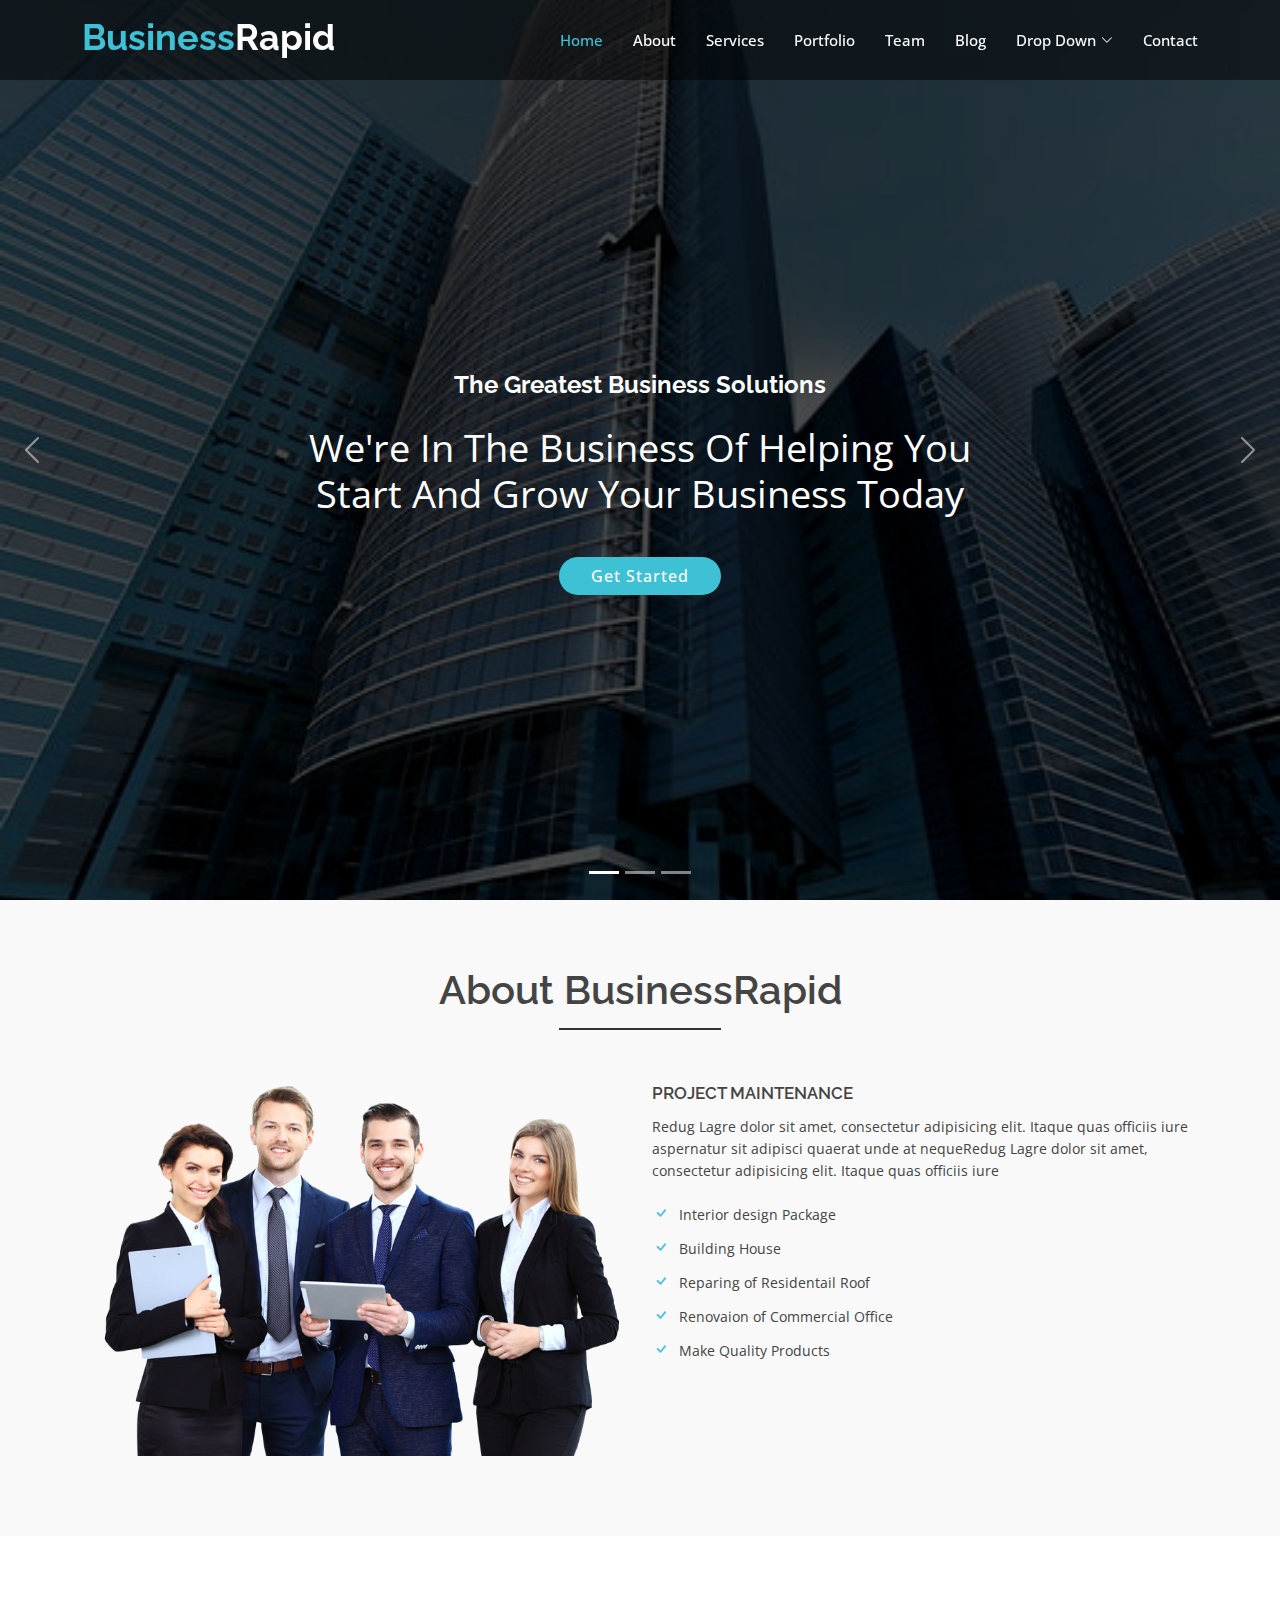
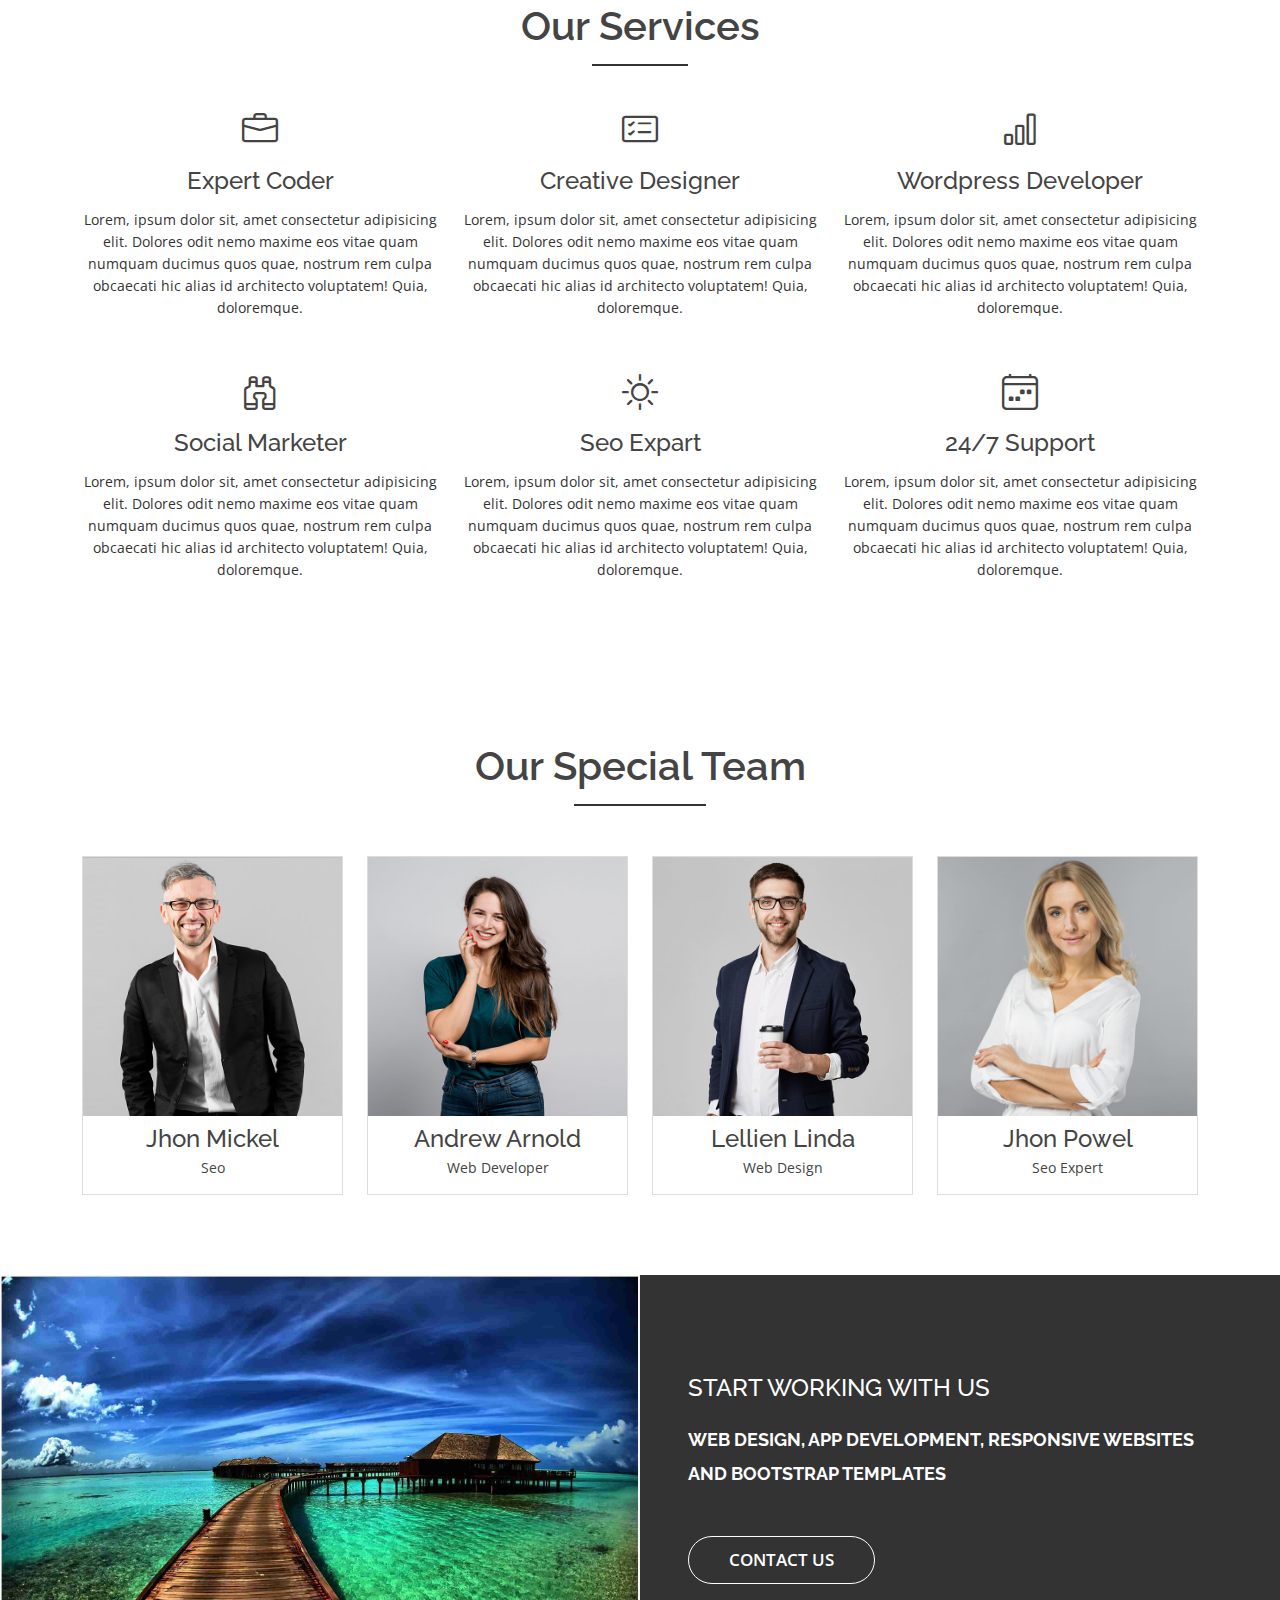
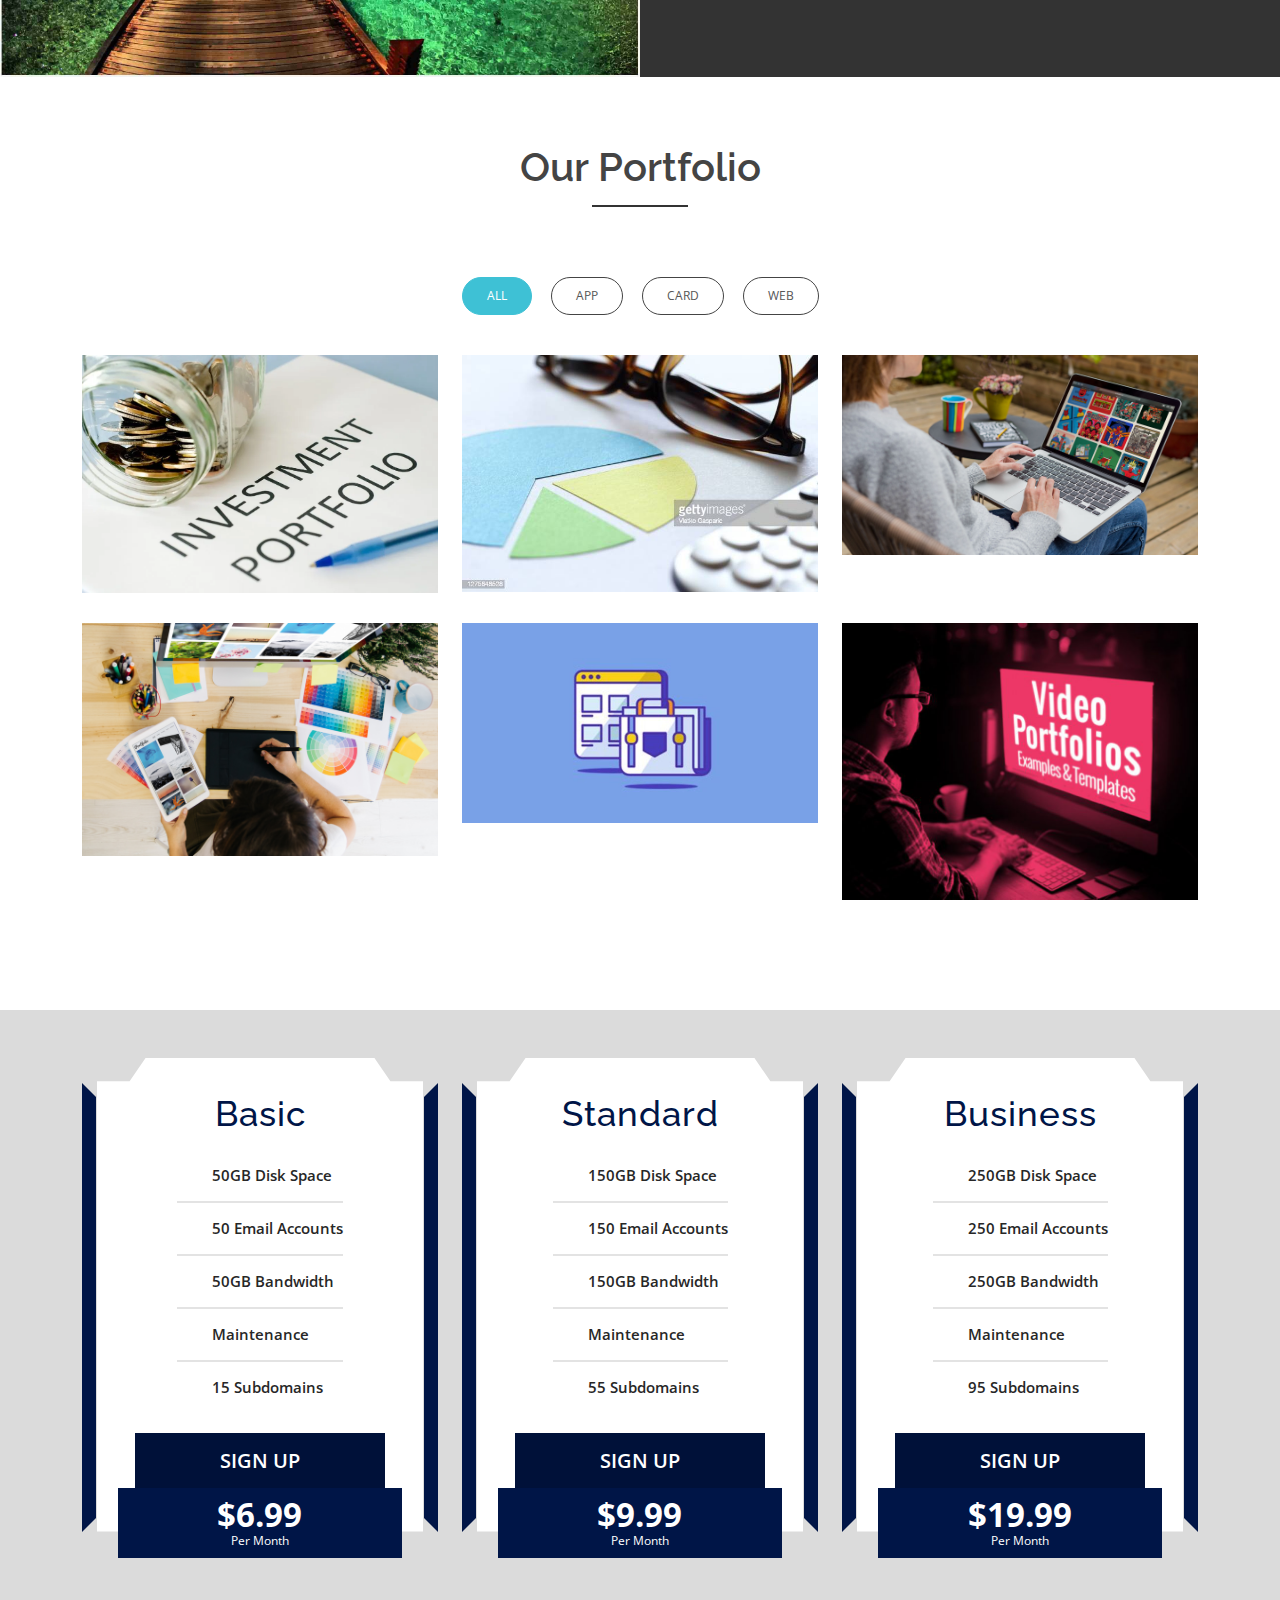
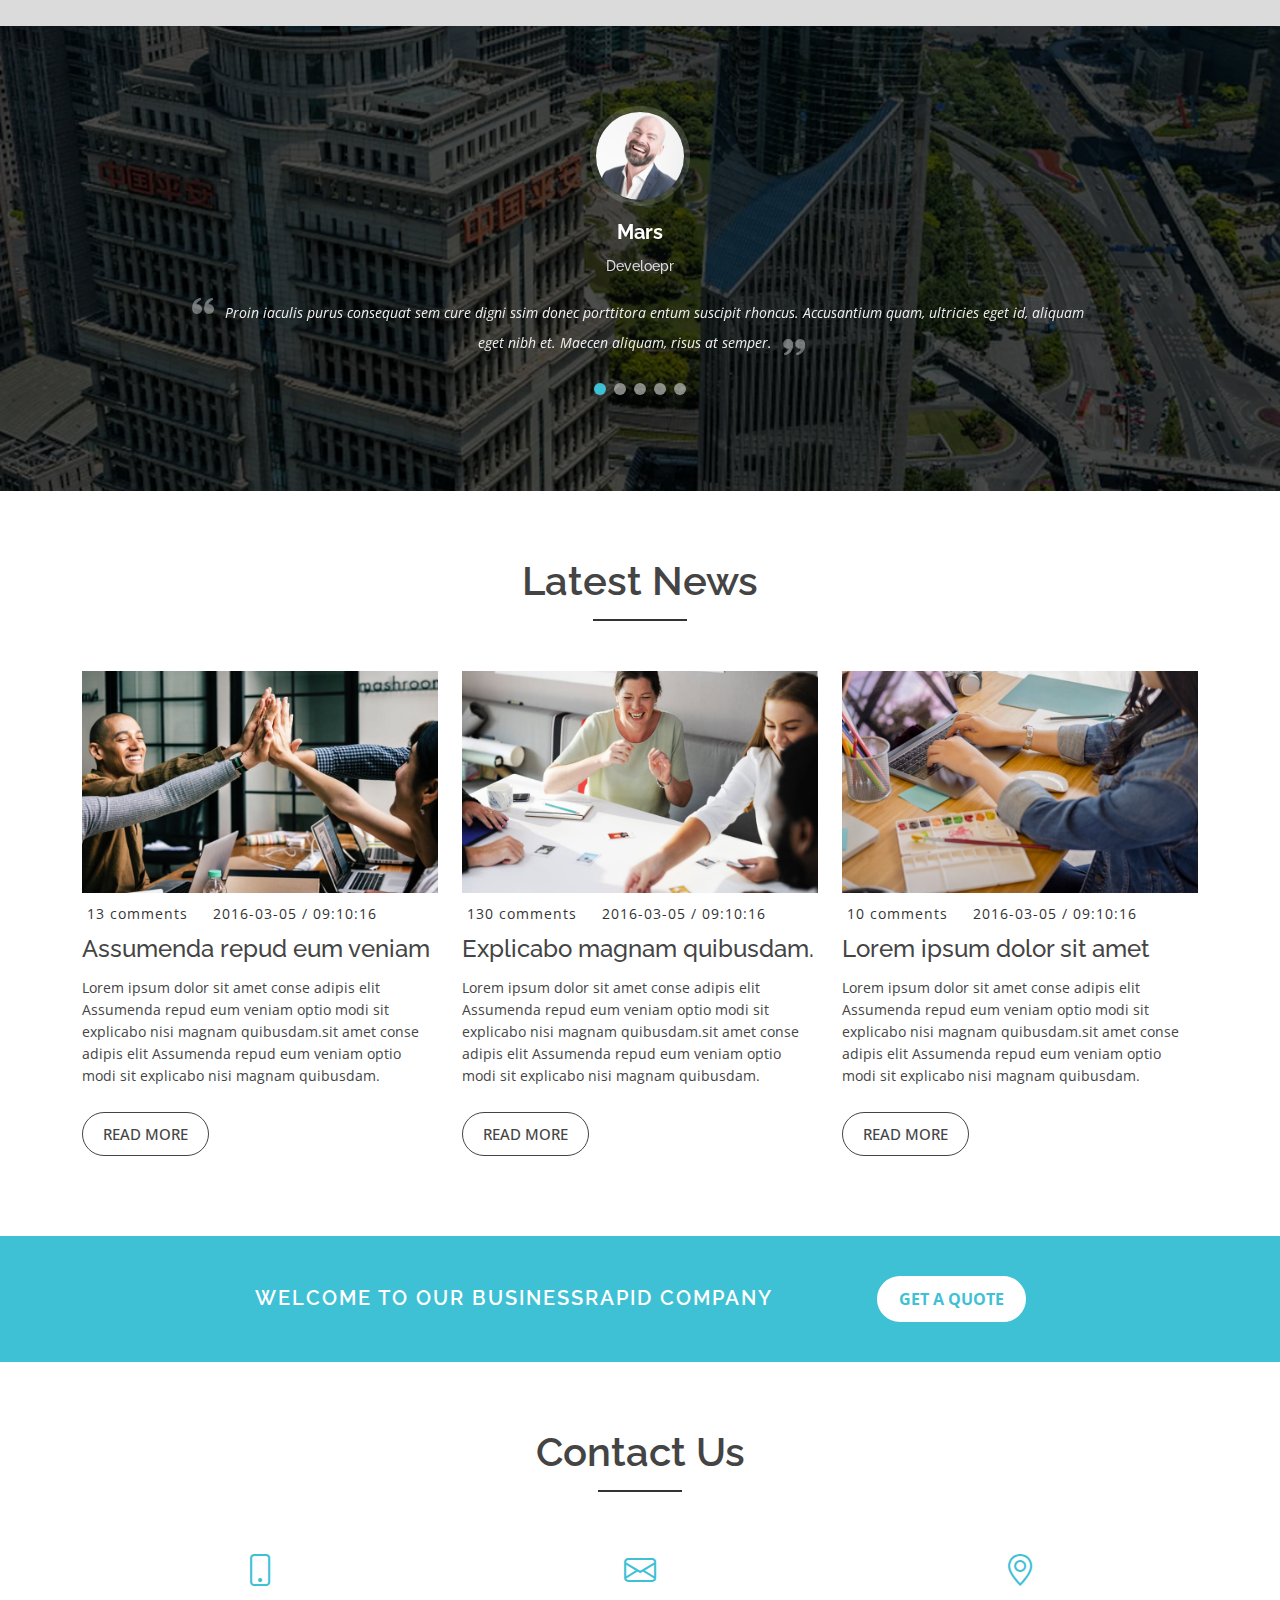
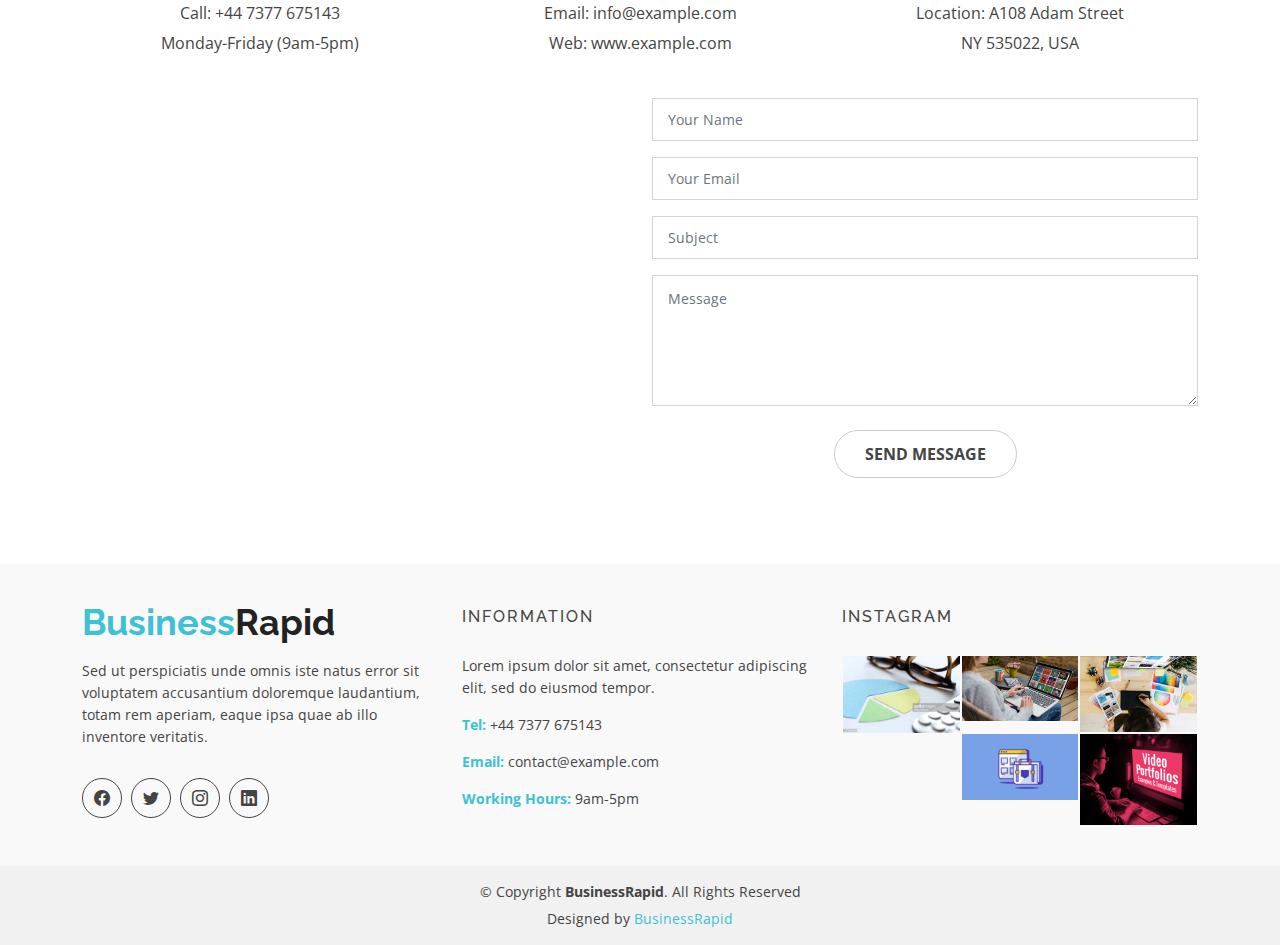
<file: seoapp/templates/BusinessRapid/index.html>
<!DOCTYPE html>
<html lang="en">

<head>
  <meta charset="utf-8">
  <meta content="width=device-width, initial-scale=1.0" name="viewport">

  <title>BusinessRapid Bootstrap Template - Index</title>
  <meta content="" name="description">
  <meta content="" name="keywords">

  <!-- Favicons -->
  <link href="/static/SaleTemplates/BusinessRapid/assets/img/z.svg" class="pr-0" height="50" width="45" rel="icon">
  <link href="/static/SaleTemplates/BusinessRapid/assets/img/apple-touch-icon.png" rel="apple-touch-icon">

  <!-- Google Fonts -->
  <link href="https://fonts.googleapis.com/css?family=Open+Sans:300,400,400i,600,700|Raleway:300,400,400i,500,500i,700,800,900" rel="stylesheet">

  <!-- Vendor CSS Files -->
  <link href="/static/SaleTemplates/BusinessRapid/assets/vendor/animate.css/animate.min.css" rel="stylesheet">
  <link href="/static/SaleTemplates/BusinessRapid/assets/vendor/bootstrap/css/bootstrap.min.css" rel="stylesheet">
  <link href="/static/SaleTemplates/BusinessRapid/assets/vendor/bootstrap-icons/bootstrap-icons.css" rel="stylesheet">
  <link href="/static/SaleTemplates/BusinessRapid/assets/vendor/boxicons/css/boxicons.min.css" rel="stylesheet">
  <link href="/static/SaleTemplates/BusinessRapid/assets/vendor/glightbox/css/glightbox.min.css" rel="stylesheet">
  <link href="/static/SaleTemplates/BusinessRapid/assets/vendor/swiper/swiper-bundle.min.css" rel="stylesheet">

  <!-- Template Main CSS File -->
  <link href="/static/SaleTemplates/BusinessRapid/assets/css/style.css" rel="stylesheet">

  <!-- =======================================================
  * Template Name: BusinessRapid- v4.7.0
  ======================================================== -->
</head>

<body>

  <!-- ======= Header ======= -->
  <header id="header" class="fixed-top d-flex align-items-center">
    <div class="container d-flex justify-content-between">

      <div class="logo">
        <h1><a href="index.html"><span>Business</span>Rapid</a></h1>
      </div>

      <nav id="navbar" class="navbar">
        <ul>
          <li><a class="nav-link scrollto active" href="#hero">Home</a></li>
          <li><a class="nav-link scrollto" href="#about">About</a></li>
          <li><a class="nav-link scrollto" href="#services">Services</a></li>
          <li><a class="nav-link scrollto" href="#portfolio">Portfolio</a></li>
          <li><a class="nav-link scrollto" href="#team">Team</a></li>
          <li><a href="blog.html">Blog</a></li>
          <li class="dropdown"><a href="#"><span>Drop Down</span> <i class="bi bi-chevron-down"></i></a>
            <ul>
              <li><a href="#">Drop Down 1</a></li>
              <li class="dropdown"><a href="#"><span>Deep Drop Down</span> <i class="bi bi-chevron-right"></i></a>
                <ul>
                  <li><a href="#">Deep Drop Down 1</a></li>
                  <li><a href="#">Deep Drop Down 2</a></li>
                  <li><a href="#">Deep Drop Down 3</a></li>
                  <li><a href="#">Deep Drop Down 4</a></li>
                  <li><a href="#">Deep Drop Down 5</a></li>
                </ul>
              </li>
              <li><a href="#">Drop Down 2</a></li>
              <li><a href="#">Drop Down 3</a></li>
              <li><a href="#">Drop Down 4</a></li>
            </ul>
          </li>
          <li><a class="nav-link scrollto" href="#contact">Contact</a></li>
        </ul>
        <i class="bi bi-list mobile-nav-toggle"></i>
      </nav><!-- .navbar -->

    </div>
  </header><!-- End Header -->

  <!-- ======= hero Section ======= -->
  <section id="hero">
    <div class="hero-container">
      <div id="heroCarousel" class="carousel slide carousel-fade" data-bs-ride="carousel" data-bs-interval="5000">

        <ol id="hero-carousel-indicators" class="carousel-indicators"></ol>

        <div class="carousel-inner" role="listbox">

          <div class="carousel-item active" style="background-image: url(/static/SaleTemplates/BusinessRapid/assets/img/hero-carousel/11.jpg)">
            <div class="carousel-container">
              <div class="container">
                <h2 class="animate__animated animate__fadeInDown">The Greatest Business Solutions </h2>
                <p class="animate__animated animate__fadeInUp">We're In The Business Of Helping You Start And Grow Your Business Today</p>
                <a href="#about" class="btn-get-started scrollto animate__animated animate__fadeInUp">Get Started</a>
              </div>
            </div>
          </div>

          <div class="carousel-item" style="background-image: url(/static/SaleTemplates/BusinessRapid/assets/img/hero-carousel/12.jpg)">
            <div class="carousel-container">
              <div class="container">
                <h2 class="animate__animated animate__fadeInDown">At vero eos et accusamus</h2>
                <p class="animate__animated animate__fadeInUp">Rapid Solutions
for Grow Your Business!</p>
                <a href="#about" class="btn-get-started scrollto animate__animated animate__fadeInUp">Get Started</a>
              </div>
            </div>
          </div>

          <div class="carousel-item" style="background-image: url(/static/SaleTemplates/BusinessRapid/assets/img/hero-carousel/3.jpg)">
            <div class="carousel-container">
              <div class="container">
                <h2 class="animate__animated animate__fadeInDown">Temporibus autem quibusdam</h2>
                <p class="animate__animated animate__fadeInUp">Beatae vitae dicta sunt explicabo. Nemo enim ipsam voluptatem</p>
                <a href="#about" class="btn-get-started scrollto animate__animated animate__fadeInUp">Get Started</a>
              </div>
            </div>
          </div>

        </div>

        <a class="carousel-control-prev" href="#heroCarousel" role="button" data-bs-slide="prev">
          <span class="carousel-control-prev-icon bi bi-chevron-left" aria-hidden="true"></span>
        </a>

        <a class="carousel-control-next" href="#heroCarousel" role="button" data-bs-slide="next">
          <span class="carousel-control-next-icon bi bi-chevron-right" aria-hidden="true"></span>
        </a>

      </div>
    </div>
  </section><!-- End Hero Section -->

  <main id="main">

    <!-- ======= About Section ======= -->
    <div id="about" class="about-area area-padding">
      <div class="container">
        <div class="row">
          <div class="col-md-12 col-sm-12 col-xs-12">
            <div class="section-headline text-center">
              <h2>About BusinessRapid</h2>
            </div>
          </div>
        </div>
        <div class="row">
          <!-- single-well start-->
          <div class="col-md-6 col-sm-6 col-xs-12">
            <div class="well-left">
              <div class="single-well">
                <a href="#">
                  <img src="/static/SaleTemplates/BusinessRapid/assets/img/about/about-us.jpg" alt="">
                </a>
              </div>
            </div>
          </div>
          <!-- single-well end-->
          <div class="col-md-6 col-sm-6 col-xs-12">
            <div class="well-middle">
              <div class="single-well">
                <a href="#">
                  <h4 class="sec-head">project Maintenance</h4>
                </a>
                <p>
                  Redug Lagre dolor sit amet, consectetur adipisicing elit. Itaque quas officiis iure aspernatur sit adipisci quaerat unde at nequeRedug Lagre dolor sit amet, consectetur adipisicing elit. Itaque quas officiis iure
                </p>
                <ul>
                  <li>
                    <i class="bi bi-check"></i> Interior design Package
                  </li>
                  <li>
                    <i class="bi bi-check"></i> Building House
                  </li>
                  <li>
                    <i class="bi bi-check"></i> Reparing of Residentail Roof
                  </li>
                  <li>
                    <i class="bi bi-check"></i> Renovaion of Commercial Office
                  </li>
                  <li>
                    <i class="bi bi-check"></i> Make Quality Products
                  </li>
                </ul>
              </div>
            </div>
          </div>
          <!-- End col-->
        </div>
      </div>
    </div><!-- End About Section -->

    <!-- ======= Services Section ======= -->
    <div id="services" class="services-area area-padding">
      <div class="container">
        <div class="row">
          <div class="col-md-12 col-sm-12 col-xs-12">
            <div class="section-headline services-head text-center">
              <h2>Our Services</h2>
            </div>
          </div>
        </div>
        <div class="row text-center">
          <!-- Start Left services -->
          <div class="col-md-4 col-sm-4 col-xs-12">
            <div class="about-move">
              <div class="services-details">
                <div class="single-services">
                  <a class="services-icon" href="#">
                    <i class="bi bi-briefcase"></i>
                  </a>
                  <h4>Expert Coder</h4>
                  <p>
                     Lorem, ipsum dolor sit, amet consectetur adipisicing elit. Dolores odit nemo maxime eos vitae quam numquam ducimus quos quae, nostrum rem culpa obcaecati hic alias id architecto voluptatem! Quia, doloremque.
                  </p>
                </div>
              </div>
              <!-- end about-details -->
            </div>
          </div>
          <div class="col-md-4 col-sm-4 col-xs-12">
            <div class="about-move">
              <div class="services-details">
                <div class="single-services">
                  <a class="services-icon" href="#">
                    <i class="bi bi-card-checklist"></i>
                  </a>
                  <h4>Creative Designer</h4>
                  <p>
                     Lorem, ipsum dolor sit, amet consectetur adipisicing elit. Dolores odit nemo maxime eos vitae quam numquam ducimus quos quae, nostrum rem culpa obcaecati hic alias id architecto voluptatem! Quia, doloremque.
                  </p>
                </div>
              </div>
              <!-- end about-details -->
            </div>
          </div>
          <div class="col-md-4 col-sm-4 col-xs-12">
            <!-- end col-md-4 -->
            <div class=" about-move">
              <div class="services-details">
                <div class="single-services">
                  <a class="services-icon" href="#">
                    <i class="bi bi-bar-chart"></i>
                  </a>
                  <h4>Wordpress Developer</h4>
                  <p>
                    Lorem, ipsum dolor sit, amet consectetur adipisicing elit. Dolores odit nemo maxime eos vitae quam numquam ducimus quos quae, nostrum rem culpa obcaecati hic alias id architecto voluptatem! Quia, doloremque.
                  </p>
                </div>
              </div>
              <!-- end about-details -->
            </div>
          </div>
          <div class="col-md-4 col-sm-4 col-xs-12">
            <!-- end col-md-4 -->
            <div class=" about-move">
              <div class="services-details">
                <div class="single-services">
                  <a class="services-icon" href="#">
                    <i class="bi bi-binoculars"></i>
                  </a>
                  <h4>Social Marketer </h4>
                  <p>
                    Lorem, ipsum dolor sit, amet consectetur adipisicing elit. Dolores odit nemo maxime eos vitae quam numquam ducimus quos quae, nostrum rem culpa obcaecati hic alias id architecto voluptatem! Quia, doloremque.
                  </p>
                </div>
              </div>
              <!-- end about-details -->
            </div>
          </div>
          <!-- End Left services -->
          <div class="col-md-4 col-sm-4 col-xs-12">
            <!-- end col-md-4 -->
            <div class=" about-move">
              <div class="services-details">
                <div class="single-services">
                  <a class="services-icon" href="#">
                    <i class="bi bi-brightness-high"></i>
                  </a>
                  <h4>Seo Expart</h4>
                  <p>
                    Lorem, ipsum dolor sit, amet consectetur adipisicing elit. Dolores odit nemo maxime eos vitae quam numquam ducimus quos quae, nostrum rem culpa obcaecati hic alias id architecto voluptatem! Quia, doloremque.
                  </p>
                </div>
              </div>
              <!-- end about-details -->
            </div>
          </div>
          <!-- End Left services -->
          <div class="col-md-4 col-sm-4 col-xs-12">
            <!-- end col-md-4 -->
            <div class=" about-move">
              <div class="services-details">
                <div class="single-services">
                  <a class="services-icon" href="#">
                    <i class="bi bi-calendar4-week"></i>
                  </a>
                  <h4>24/7 Support</h4>
                  <p>
                    Lorem, ipsum dolor sit, amet consectetur adipisicing elit. Dolores odit nemo maxime eos vitae quam numquam ducimus quos quae, nostrum rem culpa obcaecati hic alias id architecto voluptatem! Quia, doloremque.
                  </p>
                </div>
              </div>
              <!-- end about-details -->
            </div>
          </div>
        </div>
      </div>
    </div><!-- End Services Section -->

    <!-- ======= Team Section ======= -->
    <div id="team" class="our-team-area area-padding">
      <div class="container">
        <div class="row">
          <div class="col-md-12 col-sm-12 col-xs-12">
            <div class="section-headline text-center">
              <h2>Our special Team</h2>
            </div>
          </div>
        </div>
        <div class="row">
          <div class="col-md-3 col-sm-3 col-xs-12">
            <div class="single-team-member">
              <div class="team-img">
                <a href="#">
                  <img src="/static/SaleTemplates/BusinessRapid/assets/img/team/team-1.jpg" alt="">
                </a>
                <div class="team-social-icon text-center">
                  <ul>
                    <li>
                      <a href="#">
                        <i class="bi bi-facebook"></i>
                      </a>
                    </li>
                    <li>
                      <a href="#">
                        <i class="bi bi-twitter"></i>
                      </a>
                    </li>
                    <li>
                      <a href="#">
                        <i class="bi bi-instagram"></i>
                      </a>
                    </li>
                  </ul>
                </div>
              </div>
              <div class="team-content text-center">
                <h4>Jhon Mickel</h4>
                <p>Seo</p>
              </div>
            </div>
          </div>
          <!-- End column -->
          <div class="col-md-3 col-sm-3 col-xs-12">
            <div class="single-team-member">
              <div class="team-img">
                <a href="#">
                  <img src="/static/SaleTemplates/BusinessRapid/assets/img/team/team-2.jpg" alt="">
                </a>
                <div class="team-social-icon text-center">
                  <ul>
                    <li>
                      <a href="#">
                        <i class="bi bi-facebook"></i>
                      </a>
                    </li>
                    <li>
                      <a href="#">
                        <i class="bi bi-twitter"></i>
                      </a>
                    </li>
                    <li>
                      <a href="#">
                        <i class="bi bi-instagram"></i>
                      </a>
                    </li>
                  </ul>
                </div>
              </div>
              <div class="team-content text-center">
                <h4>Andrew Arnold</h4>
                <p>Web Developer</p>
              </div>
            </div>
          </div>
          <!-- End column -->
          <div class="col-md-3 col-sm-3 col-xs-12">
            <div class="single-team-member">
              <div class="team-img">
                <a href="#">
                  <img src="/static/SaleTemplates/BusinessRapid/assets/img/team/team-3.jpg" alt="">
                </a>
                <div class="team-social-icon text-center">
                  <ul>
                    <li>
                      <a href="#">
                        <i class="bi bi-facebook"></i>
                      </a>
                    </li>
                    <li>
                      <a href="#">
                        <i class="bi bi-twitter"></i>
                      </a>
                    </li>
                    <li>
                      <a href="#">
                        <i class="bi bi-instagram"></i>
                      </a>
                    </li>
                  </ul>
                </div>
              </div>
              <div class="team-content text-center">
                <h4>Lellien Linda</h4>
                <p>Web Design</p>
              </div>
            </div>
          </div>
          <!-- End column -->
          <div class="col-md-3 col-sm-3 col-xs-12">
            <div class="single-team-member">
              <div class="team-img">
                <a href="#">
                  <img src="/static/SaleTemplates/BusinessRapid/assets/img/team/team-4.jpg" alt="">
                </a>
                <div class="team-social-icon text-center">
                  <ul>
                    <li>
                      <a href="#">
                        <i class="bi bi-facebook"></i>
                      </a>
                    </li>
                    <li>
                      <a href="#">
                        <i class="bi bi-twitter"></i>
                      </a>
                    </li>
                    <li>
                      <a href="#">
                        <i class="bi bi-instagram"></i>
                      </a>
                    </li>
                  </ul>
                </div>
              </div>
              <div class="team-content text-center">
                <h4>Jhon Powel</h4>
                <p>Seo Expert</p>
              </div>
            </div>
          </div>
          <!-- End column -->
        </div>
      </div>
    </div><!-- End Team Section -->

    <!-- ======= Rviews Section ======= -->
    <div class="reviews-area">
      <div class="row g-0">
        <div class="col-lg-6">
          <img src="/static/SaleTemplates/BusinessRapid/assets/img/about/2.jpg" alt="" class="img-fluid">
        </div>
        <div class="col-lg-6 work-right-text d-flex align-items-center">
          <div class="px-5 py-5 py-lg-0">
            <h2>Start working with us</h2>
            <h5>Web Design,  App Development, Responsive Websites and Bootstrap Templates</h5>
            <a href="#contact" class="ready-btn scrollto">Contact us</a>
          </div>
        </div>
      </div>
    </div><!-- End Rviews Section -->

    <!-- ======= Portfolio Section ======= -->
    <div id="portfolio" class="portfolio-area area-padding fix">
      <div class="container">
        <div class="row">
          <div class="col-lg-12 col-md-12 col-sm-12 col-xs-12">
            <div class="section-headline text-center">
              <h2>Our Portfolio</h2>
            </div>
          </div>
        </div>
        <div class="row wesome-project-1 fix">
          <!-- Start Portfolio -page -->
          <div class="col-lg-12 col-md-12 col-sm-12 col-xs-12">
            <ul id="portfolio-flters">
              <li data-filter="*" class="filter-active">All</li>
              <li data-filter=".filter-app">App</li>
              <li data-filter=".filter-card">Card</li>
              <li data-filter=".filter-web">Web</li>
            </ul>
          </div>
        </div>

        <div class="row awesome-project-content portfolio-container">

          <!-- portfolio-item start -->
          <div class="col-md-4 col-sm-4 col-xs-12 portfolio-item filter-app portfolio-item">
            <div class="single-awesome-project">
              <div class="awesome-img">
                <a href="#"><img src="/static/SaleTemplates/BusinessRapid/assets/img/portfolio/1.jpg" alt="" /></a>
                <div class="add-actions text-center">
                  <div class="project-dec">
                    <a class="portfolio-lightbox" data-gallery="myGallery" href="/static/SaleTemplates/BusinessRapid/assets/img/portfolio/1.jpg">
                      <h4>Business City</h4>
                      <span>Web Development</span>
                    </a>
                  </div>
                </div>
              </div>
            </div>
          </div>
          <!-- portfolio-item end -->

          <!-- portfolio-item start -->
          <div class="col-md-4 col-sm-4 col-xs-12 portfolio-item filter-web">
            <div class="single-awesome-project">
              <div class="awesome-img">
                <a href="#"><img src="/static/SaleTemplates/BusinessRapid/assets/img/portfolio/2.jpg" alt="" /></a>
                <div class="add-actions text-center">
                  <div class="project-dec">
                    <a class="portfolio-lightbox" data-gallery="myGallery" href="/static/SaleTemplates/BusinessRapid/assets/img/portfolio/2.jpg">
                      <h4>Blue Sea</h4>
                      <span>Photosho</span>
                    </a>
                  </div>
                </div>
              </div>
            </div>
          </div>
          <!-- portfolio-item end -->

          <!-- portfolio-item start -->
          <div class="col-md-4 col-sm-4 col-xs-12 portfolio-item filter-card">
            <div class="single-awesome-project">
              <div class="awesome-img">
                <a href="#"><img src="/static/SaleTemplates/BusinessRapid/assets/img/portfolio/3.jpg" alt="" /></a>
                <div class="add-actions text-center">
                  <div class="project-dec">
                    <a class="portfolio-lightbox" data-gallery="myGallery" href="/static/SaleTemplates/BusinessRapid/assets/img/portfolio/3.jpg">
                      <h4>Beautiful Nature</h4>
                      <span>Web Design</span>
                    </a>
                  </div>
                </div>
              </div>
            </div>
          </div>
          <!-- portfolio-item end -->

          <!-- portfolio-item start -->
          <div class="col-md-4 col-sm-4 col-xs-12 portfolio-item filter-web">
            <div class="single-awesome-project">
              <div class="awesome-img">
                <a href="#"><img src="/static/SaleTemplates/BusinessRapid/assets/img/portfolio/4.png" alt="" /></a>
                <div class="add-actions text-center">
                  <div class="project-dec">
                    <a class="portfolio-lightbox" data-gallery="myGallery" href="/static/SaleTemplates/BusinessRapid/assets/img/portfolio/4.jpg">
                      <h4>Creative Team</h4>
                      <span>Web design</span>
                    </a>
                  </div>
                </div>
              </div>
            </div>
          </div>
          <!-- portfolio-item end -->

          <!-- portfolio-item start -->
          <div class="col-md-4 col-sm-4 col-xs-12 portfolio-item filter-app">
            <div class="single-awesome-project">
              <div class="awesome-img">
                <a href="#"><img src="/static/SaleTemplates/BusinessRapid/assets/img/portfolio/5.jpg" alt="" /></a>
                <div class="add-actions text-center text-center">
                  <div class="project-dec">
                    <a class="portfolio-lightbox" data-gallery="myGallery" href="/static/SaleTemplates/BusinessRapid/assets/img/portfolio/5.jpg">
                      <h4>Beautiful Flower</h4>
                      <span>Web Development</span>
                    </a>
                  </div>
                </div>
              </div>
            </div>
          </div>
          <!-- portfolio-item end -->

          <!-- portfolio-item start -->
          <div class="col-md-4 col-sm-4 col-xs-12 portfolio-item filter-web">
            <div class="single-awesome-project">
              <div class="awesome-img">
                <a href="#"><img src="/static/SaleTemplates/BusinessRapid/assets/img/portfolio/6.jpg" alt="" /></a>
                <div class="add-actions text-center">
                  <div class="project-dec">
                    <a class="portfolio-lightbox" data-gallery="myGallery" href="/static/SaleTemplates/BusinessRapid/assets/img/portfolio/6.jpg">
                      <h4>Night Hill</h4>
                      <span>Photoshop</span>
                    </a>
                  </div>
                </div>
              </div>
            </div>
          </div>
          <!-- portfolio-item end -->

        </div>
      </div>
    </div><!-- End Portfolio Section -->

    <!-- ======= Pricing Section ======= -->
    <div class="demo py-5" style="background-color: #DBDBDB;">
    <div class="container">
        <div class="row">
          <div class="col-md-4 col-sm-6">
                <div class="pricingTable cyan">
                    <div class="pricingTable-header">
                        <h3 class="title">Basic</h3>
                    </div>
                    <ul class="pricing-content">
                        <li>50GB Disk Space</li>
                        <li>50 Email Accounts</li>
                        <li>50GB Bandwidth</li>
                        <li>Maintenance</li>
                        <li class="disable">15 Subdomains</li>
                    </ul>
                    <div class="pricingTable-signup">
                        <a href="#">Sign Up</a>
                    </div>
                    <div class="price-value">
                        <span class="amount">$6.99</span>
                        <span class="duration">per month</span>
                    </div>
                </div>
            </div>
            <div class="col-md-4 col-sm-6">
                <div class="pricingTable">
                    <div class="pricingTable-header">
                        <h3 class="title">Standard</h3>
                    </div>
                    <ul class="pricing-content">
                        <li>150GB Disk Space</li>
                        <li>150 Email Accounts</li>
                        <li>150GB Bandwidth</li>
                        <li class="disable">Maintenance</li>
                        <li class="disable">55 Subdomains</li>
                    </ul>
                    <div class="pricingTable-signup">
                        <a href="#">Sign Up</a>
                    </div>
                    <div class="price-value">
                        <span class="amount">$9.99</span>
                        <span class="duration">per month</span>
                    </div>
                </div>
            </div>
            <div class="col-md-4 col-sm-6">
                <div class="pricingTable cyan">
                    <div class="pricingTable-header">
                        <h3 class="title">Business</h3>
                    </div>
                    <ul class="pricing-content">
                        <li>250GB Disk Space</li>
                        <li>250 Email Accounts</li>
                        <li>250GB Bandwidth</li>
                        <li>Maintenance</li>
                        <li class="disable">95 Subdomains</li>
                    </ul>
                    <div class="pricingTable-signup">
                        <a href="#">Sign Up</a>
                    </div>
                    <div class="price-value">
                        <span class="amount">$19.99</span>
                        <span class="duration">per month</span>
                    </div>
                </div>
            </div>

        </div>
    </div>
</div><!-- End Pricing Section -->

    <!-- ======= Testimonials Section ======= -->
    <div id="testimonials" class="testimonials">
      <div class="container">

        <div class="testimonials-slider swiper">
          <div class="swiper-wrapper">

            <div class="swiper-slide">
              <div class="testimonial-item">
                <img src="/static/SaleTemplates/BusinessRapid/assets/img/testimonials/testimonials-1.jpg" class="testimonial-img" alt="">
                <h3>Mars</h3>
                <h4>Develoepr</h4>
                <p>
                  <i class="bx bxs-quote-alt-left quote-icon-left"></i>
                  Proin iaculis purus consequat sem cure digni ssim donec porttitora entum suscipit rhoncus. Accusantium quam, ultricies eget id, aliquam eget nibh et. Maecen aliquam, risus at semper.
                  <i class="bx bxs-quote-alt-right quote-icon-right"></i>
                </p>
              </div>
            </div><!-- End testimonial item -->

            <div class="swiper-slide">
              <div class="testimonial-item">
                <img src="/static/SaleTemplates/BusinessRapid/assets/img/testimonials/testimonials-2.jpg" class="testimonial-img" alt="">
                <h3>Elesk</h3>
                <h4>Designer</h4>
                <p>
                  <i class="bx bxs-quote-alt-left quote-icon-left"></i>
                  Export tempor illum tamen malis malis eram quae irure esse labore quem cillum quid cillum eram malis quorum velit fore eram velit sunt aliqua noster fugiat irure amet legam anim culpa.
                  <i class="bx bxs-quote-alt-right quote-icon-right"></i>
                </p>
              </div>
            </div><!-- End testimonial item -->

            <div class="swiper-slide">
              <div class="testimonial-item">
                <img src="/static/SaleTemplates/BusinessRapid/assets/img/testimonials/testimonials-3.jpg" class="testimonial-img" alt="">
                <h3>Karlis</h3>
                <h4>Graphic Designer</h4>
                <p>
                  <i class="bx bxs-quote-alt-left quote-icon-left"></i>
                  Enim nisi quem export duis labore cillum quae magna enim sint quorum nulla quem veniam duis minim tempor labore quem eram duis noster aute amet eram fore quis sint minim.
                  <i class="bx bxs-quote-alt-right quote-icon-right"></i>
                </p>
              </div>
            </div><!-- End testimonial item -->

            <div class="swiper-slide">
              <div class="testimonial-item">
                <img src="/static/SaleTemplates/BusinessRapid/assets/img/testimonials/testimonials-4.jpg" class="testimonial-img" alt="">
                <h3>Brandon</h3>
                <h4>Freelancer</h4>
                <p>
                  <i class="bx bxs-quote-alt-left quote-icon-left"></i>
                  Fugiat enim eram quae cillum dolore dolor amet nulla culpa multos export minim fugiat minim velit minim dolor enim duis veniam ipsum anim magna sunt elit fore quem dolore labore illum veniam.
                  <i class="bx bxs-quote-alt-right quote-icon-right"></i>
                </p>
              </div>
            </div><!-- End testimonial item -->

            <div class="swiper-slide">
              <div class="testimonial-item">
                <img src="/static/SaleTemplates/BusinessRapid/assets/img/testimonials/testimonials-5.jpg" class="testimonial-img" alt="">
                <h3>John mask</h3>
                <h4>Tester</h4>
                <p>
                  <i class="bx bxs-quote-alt-left quote-icon-left"></i>
                  Quis quorum aliqua sint quem legam fore sunt eram irure aliqua veniam tempor noster veniam enim culpa labore duis sunt culpa nulla illum cillum fugiat legam esse veniam culpa fore nisi cillum quid.
                  <i class="bx bxs-quote-alt-right quote-icon-right"></i>
                </p>
              </div>
            </div><!-- End testimonial item -->

          </div>
          <div class="swiper-pagination"></div>
        </div>

      </div>
    </div><!-- End Testimonials Section -->

    <!-- ======= Blog Section ======= -->
    <div id="blog" class="blog-area">
      <div class="blog-inner area-padding">
        <div class="blog-overly"></div>
        <div class="container ">
          <div class="row">
            <div class="col-md-12 col-sm-12 col-xs-12">
              <div class="section-headline text-center">
                <h2>Latest News</h2>
              </div>
            </div>
          </div>
          <div class="row">
            <!-- Start Left Blog -->
            <div class="col-md-4 col-sm-4 col-xs-12">
              <div class="single-blog">
                <div class="single-blog-img">
                  <a href="blog.html">
                    <img src="/static/SaleTemplates/BusinessRapid/assets/img/blog/1.jpg" alt="">
                  </a>
                </div>
                <div class="blog-meta">
                  <span class="comments-type">
                    <i class="fa fa-comment-o"></i>
                    <a href="#">13 comments</a>
                  </span>
                  <span class="date-type">
                    <i class="fa fa-calendar"></i>2016-03-05 / 09:10:16
                  </span>
                </div>
                <div class="blog-text">
                  <h4>
                    <a href="blog.html">Assumenda repud eum veniam</a>
                  </h4>
                  <p>
                    Lorem ipsum dolor sit amet conse adipis elit Assumenda repud eum veniam optio modi sit explicabo nisi magnam quibusdam.sit amet conse adipis elit Assumenda repud eum veniam optio modi sit explicabo nisi magnam quibusdam.
                  </p>
                </div>
                <span>
                  <a href="blog.html" class="ready-btn">Read more</a>
                </span>
              </div>
              <!-- Start single blog -->
            </div>
            <!-- End Left Blog-->
            <!-- Start Left Blog -->
            <div class="col-md-4 col-sm-4 col-xs-12">
              <div class="single-blog">
                <div class="single-blog-img">
                  <a href="blog.html">
                    <img src="/static/SaleTemplates/BusinessRapid/assets/img/blog/2.jpg" alt="">
                  </a>
                </div>
                <div class="blog-meta">
                  <span class="comments-type">
                    <i class="fa fa-comment-o"></i>
                    <a href="#">130 comments</a>
                  </span>
                  <span class="date-type">
                    <i class="fa fa-calendar"></i>2016-03-05 / 09:10:16
                  </span>
                </div>
                <div class="blog-text">
                  <h4>
                    <a href="blog.html">Explicabo magnam quibusdam.</a>
                  </h4>
                  <p>
                    Lorem ipsum dolor sit amet conse adipis elit Assumenda repud eum veniam optio modi sit explicabo nisi magnam quibusdam.sit amet conse adipis elit Assumenda repud eum veniam optio modi sit explicabo nisi magnam quibusdam.
                  </p>
                </div>
                <span>
                  <a href="blog.html" class="ready-btn">Read more</a>
                </span>
              </div>
              <!-- Start single blog -->
            </div>
            <!-- End Left Blog-->
            <!-- Start Right Blog-->
            <div class="col-md-4 col-sm-4 col-xs-12">
              <div class="single-blog">
                <div class="single-blog-img">
                  <a href="blog.html">
                    <img src="/static/SaleTemplates/BusinessRapid/assets/img/blog/3.jpg" alt="">
                  </a>
                </div>
                <div class="blog-meta">
                  <span class="comments-type">
                    <i class="fa fa-comment-o"></i>
                    <a href="#">10 comments</a>
                  </span>
                  <span class="date-type">
                    <i class="fa fa-calendar"></i>2016-03-05 / 09:10:16
                  </span>
                </div>
                <div class="blog-text">
                  <h4>
                    <a href="blog.html">Lorem ipsum dolor sit amet</a>
                  </h4>
                  <p>
                    Lorem ipsum dolor sit amet conse adipis elit Assumenda repud eum veniam optio modi sit explicabo nisi magnam quibusdam.sit amet conse adipis elit Assumenda repud eum veniam optio modi sit explicabo nisi magnam quibusdam.
                  </p>
                </div>
                <span>
                  <a href="blog.html" class="ready-btn">Read more</a>
                </span>
              </div>
            </div>
            <!-- End Right Blog-->
          </div>
        </div>
      </div>
    </div><!-- End Blog Section -->

    <!-- ======= Suscribe Section ======= -->
    <div class="suscribe-area">
      <div class="container">
        <div class="row">
          <div class="col-lg-12 col-md-12 col-sm-12 col-xs=12">
            <div class="suscribe-text text-center">
              <h3>Welcome to our BusinessRapid company</h3>
              <a class="sus-btn" href="#">Get A quote</a>
            </div>
          </div>
        </div>
      </div>
    </div><!-- End Suscribe Section -->

    <!-- ======= Contact Section ======= -->
    <div id="contact" class="contact-area">
      <div class="contact-inner area-padding">
        <div class="contact-overly"></div>
        <div class="container ">
          <div class="row">
            <div class="col-md-12 col-sm-12 col-xs-12">
              <div class="section-headline text-center">
                <h2>Contact us</h2>
              </div>
            </div>
          </div>
          <div class="row">
            <!-- Start contact icon column -->
            <div class="col-md-4">
              <div class="contact-icon text-center">
                <div class="single-icon">
                  <i class="bi bi-phone"></i>
                  <p>
                    Call: +44 7377 675143<br>
                    <span>Monday-Friday (9am-5pm)</span>
                  </p>
                </div>
              </div>
            </div>
            <!-- Start contact icon column -->
            <div class="col-md-4">
              <div class="contact-icon text-center">
                <div class="single-icon">
                  <i class="bi bi-envelope"></i>
                  <p>
                    Email: info@example.com<br>
                    <span>Web: www.example.com</span>
                  </p>
                </div>
              </div>
            </div>
            <!-- Start contact icon column -->
            <div class="col-md-4">
              <div class="contact-icon text-center">
                <div class="single-icon">
                  <i class="bi bi-geo-alt"></i>
                  <p>
                    Location: A108 Adam Street<br>
                    <span>NY 535022, USA</span>
                  </p>
                </div>
              </div>
            </div>
          </div>
          <div class="row">

            <!-- Start Google Map -->
            <div class="col-md-6">
              <!-- Start Map -->
              <iframe src="https://www.google.com/maps/embed?pb=!1m18!1m12!1m3!1d22864.11283411948!2d-73.96468908098944!3d40.630720240038435!2m3!1f0!2f0!3f0!3m2!1i1024!2i768!4f13.1!3m3!1m2!1s0x89c24fa5d33f083b%3A0xc80b8f06e177fe62!2sNew+York%2C+NY%2C+USA!5e0!3m2!1sen!2sbg!4v1540447494452" width="100%" height="380" frameborder="0" style="border:0" allowfullscreen></iframe>
              <!-- End Map -->
            </div>
            <!-- End Google Map -->

            <!-- Start  contact -->
            <div class="col-md-6">
              <div class="form contact-form">
                <form action="forms/contact.php" method="post" role="form" class="php-email-form">
                  <div class="form-group">
                    <input type="text" name="name" class="form-control" id="name" placeholder="Your Name" required>
                  </div>
                  <div class="form-group mt-3">
                    <input type="email" class="form-control" name="email" id="email" placeholder="Your Email" required>
                  </div>
                  <div class="form-group mt-3">
                    <input type="text" class="form-control" name="subject" id="subject" placeholder="Subject" required>
                  </div>
                  <div class="form-group mt-3">
                    <textarea class="form-control" name="message" rows="5" placeholder="Message" required></textarea>
                  </div>
                  <div class="my-3">
                    <div class="loading">Loading</div>
                    <div class="error-message"></div>
                    <div class="sent-message">Your message has been sent. Thank you!</div>
                  </div>
                  <div class="text-center"><button type="submit">Send Message</button></div>
                </form>
              </div>
            </div>
            <!-- End Left contact -->
          </div>
        </div>
      </div>
    </div><!-- End Contact Section -->

  </main><!-- End #main -->

  <!-- ======= Footer ======= -->
  <footer>
    <div class="footer-area">
      <div class="container">
        <div class="row">
          <div class="col-md-4">
            <div class="footer-content">
              <div class="footer-head">
                <div class="footer-logo">
                  <h2><span>Business</span>Rapid</h2>
                </div>

                <p>Sed ut perspiciatis unde omnis iste natus error sit voluptatem accusantium doloremque laudantium, totam rem aperiam, eaque ipsa quae ab illo inventore veritatis.</p>
                <div class="footer-icons">
                  <ul>
                    <li>
                      <a href="#"><i class="bi bi-facebook"></i></a>
                    </li>
                    <li>
                      <a href="#"><i class="bi bi-twitter"></i></a>
                    </li>
                    <li>
                      <a href="#"><i class="bi bi-instagram"></i></a>
                    </li>
                    <li>
                      <a href="#"><i class="bi bi-linkedin"></i></a>
                    </li>
                  </ul>
                </div>
              </div>
            </div>
          </div>
          <!-- end single footer -->
          <div class="col-md-4">
            <div class="footer-content">
              <div class="footer-head">
                <h4>information</h4>
                <p>
                  Lorem ipsum dolor sit amet, consectetur adipiscing elit, sed do eiusmod tempor.
                </p>
                <div class="footer-contacts">
                  <p><span>Tel:</span> +44 7377 675143</p>
                  <p><span>Email:</span> contact@example.com</p>
                  <p><span>Working Hours:</span> 9am-5pm</p>
                </div>
              </div>
            </div>
          </div>
          <!-- end single footer -->
          <div class="col-md-4">
            <div class="footer-content">
              <div class="footer-head">
                <h4>Instagram</h4>
                <div class="flicker-img">
                  <!-- <a href="#"><img src="assets/img/portfolio/1.jpg" alt=""></a> -->
                  <a href="#"><img src="/static/SaleTemplates/BusinessRapid/assets/img/portfolio/2.jpg" alt=""></a>
                  <a href="#"><img src="/static/SaleTemplates/BusinessRapid/assets/img/portfolio/3.jpg" alt=""></a>
                  <a href="#"><img src="/static/SaleTemplates/BusinessRapid/assets/img/portfolio/4.png" alt=""></a>
                  <a href="#"><img src="/static/SaleTemplates/BusinessRapid/assets/img/portfolio/5.jpg" alt=""></a>
                  <a href="#"><img src="/static/SaleTemplates/BusinessRapid/assets/img/portfolio/6.jpg" alt=""></a>
                </div>
              </div>
            </div>
          </div>
        </div>
      </div>
    </div>
    <div class="footer-area-bottom">
      <div class="container">
        <div class="row">
          <div class="col-md-12 col-sm-12 col-xs-12">
            <div class="copyright text-center">
              <p>
                &copy; Copyright <strong>BusinessRapid</strong>. All Rights Reserved
              </p>
            </div>
            <div class="credits">
          
              Designed by <a href="#">BusinessRapid</a>
            </div>
          </div>
        </div>
      </div>
    </div>
  </footer><!-- End  Footer -->

  <div id="preloader"></div>
  <a href="#" class="back-to-top d-flex align-items-center justify-content-center"><i class="bi bi-arrow-up-short"></i></a>

  <!-- Vendor JS Files -->
  <script src="/static/SaleTemplates/BusinessRapid/assets/vendor/bootstrap/js/bootstrap.bundle.min.js"></script>
  <script src="/static/SaleTemplates/BusinessRapid/assets/vendor/glightbox/js/glightbox.min.js"></script>
  <script src="/static/SaleTemplates/BusinessRapid/assets/vendor/isotope-layout/isotope.pkgd.min.js"></script>
  <script src="/static/SaleTemplates/BusinessRapid/assets/vendor/swiper/swiper-bundle.min.js"></script>
  <script src="/static/SaleTemplates/BusinessRapid/assets/vendor/php-email-form/validate.js"></script>

  <!-- Template Main JS File -->
  <script src="/static/SaleTemplates/BusinessRapid/assets/js/main.js"></script>

</body>

</html>
</file>
<file: static/SaleTemplates/BusinessRapid/assets/css/style.css>
/**
* Template Name: eBusinessRapid
*/

/*--------------------------------------------------------------
# General
--------------------------------------------------------------*/
html, body {
  height: 100%;
}

.floatleft {
  float: left;
}

.floatright {
  float: right;
}

.alignleft {
  float: left;
  margin-right: 15px;
  margin-bottom: 15px;
}

.alignright {
  float: right;
  margin-left: 15px;
  margin-bottom: 15px;
}

.aligncenter {
  display: block;
  margin: 0 auto 15px;
}

a:focus {
  outline: 0px solid;
}

img {
  max-width: 100%;
  height: auto;
}

.fix {
  overflow: hidden;
}

p {
  margin: 0 0 15px;
  color: #444;
}

h1, h2, h3, h4, h5, h6 {
  font-family: "Raleway", sans-serif;
  margin: 0 0 15px;
  color: #444;
  font-weight: 500;
}

h1 {
  font-size: 48px;
  line-height: 50px;
}

h2 {
  font-size: 38px;
  line-height: 40px;
}

h3 {
  font-size: 30px;
  line-height: 32px;
}

h4 {
  font-size: 24px;
  line-height: 26px;
}

h5 {
  font-size: 20px;
  line-height: 22px;
}

h6 {
  font-size: 16px;
  line-height: 20px;
}

a {
  transition: all 0.3s ease 0s;
  text-decoration: none;
}

a:hover {
  color: #3EC1D5;
  text-decoration: none;
}

a:active, a:hover {
  outline: 0 none;
}

body {
  background: #fff none repeat scroll 0 0;
  color: #444;
  font-family: "Open Sans", sans-serif;
  font-size: 14px;
  text-align: left;
  overflow-x: hidden;
  line-height: 22px;
}

/*--------------------------------------------------------------
# Back to top button
--------------------------------------------------------------*/
.back-to-top {
  position: fixed;
  visibility: hidden;
  opacity: 0;
  right: 15px;
  bottom: 15px;
  z-index: 996;
  background: #3ec1d5;
  width: 40px;
  height: 40px;
  transition: all 0.4s;
}
.back-to-top i {
  font-size: 28px;
  color: #fff;
  line-height: 0;
}
.back-to-top:hover {
  background: #60ccdc;
  color: #fff;
}
.back-to-top.active {
  visibility: visible;
  opacity: 1;
}

.clear {
  clear: both;
}

ul {
  list-style: outside none none;
  margin: 0;
  padding: 0;
}

input, select, textarea, input[type=text], input[type=date], input[type=url], input[type=email], input[type=password], input[type=tel], button, button[type=submit] {
  -moz-appearance: none;
  box-shadow: none !important;
}

div#preloader {
  position: fixed;
  left: 0;
  top: 0;
  z-index: 99999;
  width: 100%;
  height: 100%;
  overflow: visible;
  background: #fff url("../img/preloader.gif") no-repeat center center;
}

::-moz-selection {
  background: #3EC1D5;
  text-shadow: none;
}

::selection {
  background: #3EC1D5;
  text-shadow: none;
}

.area-padding {
  padding: 70px 0px 80px;
}

.area-padding-2 {
  padding: 70px 0px 50px;
}

.padding-2 {
  padding-bottom: 90px;
}

.section-headline h2 {
  display: inline-block;
  font-size: 40px;
  font-weight: 600;
  margin-bottom: 70px;
  position: relative;
  text-transform: capitalize;
}

.section-headline h2::after {
  border: 1px solid #333;
  bottom: -20px;
  content: "";
  left: 0;
  margin: 0 auto;
  position: absolute;
  right: 0;
  width: 40%;
}

.sec-head {
  display: inline-block;
  font-size: 17px;
  font-weight: 600;
  margin-bottom: 0;
  padding: 0 0 10px;
  text-transform: uppercase;
  transition: all 0.4s ease 0s;
}

/*--------------------------------------------------------------
# Header
--------------------------------------------------------------*/
#header {
  height: 80px;
  transition: all 0.5s;
  z-index: 997;
  transition: all 0.5s;
  background: rgba(0, 0, 0, 0.5);
}
#header.header-scrolled {
  background: rgba(0, 0, 0, 0.8);
  height: 64px;
}
#header .logo h1 {
  font-size: 36px;
  margin: 0;
  padding: 0;
  line-height: 1;
  font-weight: bold;
}
#header .logo h1 span {
  color: #3ec1d5;
}
#header .logo h1 a, #header .logo h1 a:hover {
  color: #fff;
  text-decoration: none;
}
#header .logo img {
  padding: 0;
  margin: 0;
  max-height: 40px;
}
@media (max-width: 768px) {
  #header {
    height: 64px;
    background: rgba(0, 0, 0, 0.8);
  }
  #header .logo h1 {
    font-size: 28px;
  }
}

.header-bg {
  background: url(../img/background/page-header.jpg);
  background-repeat: no-repeat;
  background-size: cover;
  background-position: top center;
  padding: 120px 0 60px;
}
.header-bg::before {
  content: "";
  position: absolute;
  left: 0;
  right: 0;
  top: 0;
  bottom: 0;
  background: rgba(0, 0, 0, 0.7);
}
@media (min-width: 1025px) {
  .header-bg {
    background-attachment: fixed;
  }
}

/*--------------------------------------------------------------
# Navigation Menu
--------------------------------------------------------------*/
/**
* Desktop Navigation 
*/
.navbar {
  padding: 0;
}
.navbar ul {
  margin: 0;
  padding: 0;
  display: flex;
  list-style: none;
  align-items: center;
}
.navbar li {
  position: relative;
}
.navbar a, .navbar a:focus {
  display: flex;
  align-items: center;
  justify-content: space-between;
  padding: 10px 0 10px 30px;
  font-size: 15px;
  font-weight: 500;
  color: #fff;
  white-space: nowrap;
  transition: 0.3s;
}
.navbar a i, .navbar a:focus i {
  font-size: 12px;
  line-height: 0;
  margin-left: 5px;
}
.navbar a:hover, .navbar .active, .navbar .active:focus, .navbar li:hover > a {
  color: #3ec1d5;
}
.navbar .dropdown ul {
  display: block;
  position: absolute;
  left: 14px;
  top: calc(100% + 30px);
  margin: 0;
  padding: 10px 0;
  z-index: 99;
  opacity: 0;
  visibility: hidden;
  background: #fff;
  box-shadow: 0px 0px 30px rgba(127, 137, 161, 0.25);
  transition: 0.3s;
}
.navbar .dropdown ul li {
  min-width: 200px;
}
.navbar .dropdown ul a {
  padding: 10px 20px;
  font-size: 14px;
  text-transform: none;
  color: #0d2529;
}
.navbar .dropdown ul a i {
  font-size: 12px;
}
.navbar .dropdown ul a:hover, .navbar .dropdown ul .active:hover, .navbar .dropdown ul li:hover > a {
  color: #3ec1d5;
}
.navbar .dropdown:hover > ul {
  opacity: 1;
  top: 100%;
  visibility: visible;
}
.navbar .dropdown .dropdown ul {
  top: 0;
  left: calc(100% - 30px);
  visibility: hidden;
}
.navbar .dropdown .dropdown:hover > ul {
  opacity: 1;
  top: 0;
  left: 100%;
  visibility: visible;
}
@media (max-width: 1366px) {
  .navbar .dropdown .dropdown ul {
    left: -90%;
  }
  .navbar .dropdown .dropdown:hover > ul {
    left: -100%;
  }
}

/**
* Mobile Navigation 
*/
.mobile-nav-toggle {
  color: #fff;
  font-size: 28px;
  cursor: pointer;
  display: none;
  line-height: 0;
  transition: 0.5s;
}

@media (max-width: 991px) {
  .mobile-nav-toggle {
    display: block;
  }

  .navbar ul {
    display: none;
  }
}
.navbar-mobile {
  position: fixed;
  overflow: hidden;
  top: 0;
  right: 0;
  left: 0;
  bottom: 0;
  background: rgba(1, 2, 2, 0.9);
  transition: 0.3s;
  z-index: 999;
}
.navbar-mobile .mobile-nav-toggle {
  position: absolute;
  top: 15px;
  right: 15px;
}
.navbar-mobile ul {
  display: block;
  position: absolute;
  top: 55px;
  right: 15px;
  bottom: 15px;
  left: 15px;
  padding: 10px 0;
  background-color: #fff;
  overflow-y: auto;
  transition: 0.3s;
}
.navbar-mobile a, .navbar-mobile a:focus {
  padding: 10px 20px;
  font-size: 15px;
  color: #0d2529;
}
.navbar-mobile a:hover, .navbar-mobile .active, .navbar-mobile li:hover > a {
  color: #3ec1d5;
}
.navbar-mobile .getstarted, .navbar-mobile .getstarted:focus {
  margin: 15px;
}
.navbar-mobile .dropdown ul {
  position: static;
  display: none;
  margin: 10px 20px;
  padding: 10px 0;
  z-index: 99;
  opacity: 1;
  visibility: visible;
  background: #fff;
  box-shadow: 0px 0px 30px rgba(127, 137, 161, 0.25);
}
.navbar-mobile .dropdown ul li {
  min-width: 200px;
}
.navbar-mobile .dropdown ul a {
  padding: 10px 20px;
}
.navbar-mobile .dropdown ul a i {
  font-size: 12px;
}
.navbar-mobile .dropdown ul a:hover, .navbar-mobile .dropdown ul .active:hover, .navbar-mobile .dropdown ul li:hover > a {
  color: #3ec1d5;
}
.navbar-mobile .dropdown > .dropdown-active {
  display: block;
}

/*--------------------------------------------------------------
# Hero Section
--------------------------------------------------------------*/
#hero {
  width: 100%;
  height: 100vh;
  background: #000;
  overflow: hidden;
  position: relative;
}
@media (max-height: 500px) {
  #hero {
    height: 150vh;
  }
}
#hero .carousel, #hero .carousel-inner, #hero .carousel-item, #hero .carousel-item::before {
  position: absolute;
  top: 0;
  right: 0;
  left: 0;
  bottom: 0;
}
#hero .carousel-item {
  background-size: cover;
  background-position: center;
  background-repeat: no-repeat;
}
#hero .carousel-item::before {
  content: "";
  background-color: rgba(0, 0, 0, 0.7);
}
#hero .carousel-container {
  display: flex;
  justify-content: center;
  align-items: center;
  position: absolute;
  bottom: 0;
  top: 70px;
  left: 50px;
  right: 50px;
}
#hero .container {
  text-align: center;
}
#hero h2 {
  color: #fff;
  margin-bottom: 20px;
  font-size: 24px;
  font-weight: 700;
}
@media (max-width: 768px) {
  #hero h2 {
    font-size: 20px;
    line-height: 1.2;
  }
}
#hero p {
  width: 80%;
  font-size: 38px;
  line-height: 1.2;
  margin: 0 auto 30px auto;
  color: #fff;
}
@media (min-width: 1024px) {
  #hero p {
    width: 60%;
  }
}
@media (max-width: 768px) {
  #hero p {
    font-size: 28px;
    line-height: 1.2;
  }
}
#hero .carousel-fade {
  overflow: hidden;
}
#hero .carousel-fade .carousel-inner .carousel-item {
  transition-property: opacity;
}
#hero .carousel-fade .carousel-inner .carousel-item,
#hero .carousel-fade .carousel-inner .active.carousel-item-start,
#hero .carousel-fade .carousel-inner .active.carousel-item-end {
  opacity: 0;
}
#hero .carousel-fade .carousel-inner .active,
#hero .carousel-fade .carousel-inner .carousel-item-next.carousel-item-start,
#hero .carousel-fade .carousel-inner .carousel-item-prev.carousel-item-end {
  opacity: 1;
  transition: 0.5s;
}
#hero .carousel-fade .carousel-inner .carousel-item-next,
#hero .carousel-fade .carousel-inner .carousel-item-prev,
#hero .carousel-fade .carousel-inner .active.carousel-item-start,
#hero .carousel-fade .carousel-inner .active.carousel-item-end {
  left: 0;
  transform: translate3d(0, 0, 0);
}
#hero .carousel-control-prev, #hero .carousel-control-next {
  width: 10%;
}
@media (min-width: 1024px) {
  #hero .carousel-control-prev, #hero .carousel-control-next {
    width: 5%;
  }
}
#hero .carousel-control-next-icon, #hero .carousel-control-prev-icon {
  background: none;
  font-size: 32px;
  line-height: 1;
}
#hero .carousel-indicators li {
  cursor: pointer;
}
#hero .btn-get-started {
  font-weight: 500;
  font-size: 16px;
  letter-spacing: 1px;
  display: inline-block;
  padding: 8px 32px;
  border-radius: 50px;
  transition: 0.5s;
  margin: 10px;
  color: #fff;
  background: #3ec1d5;
}
#hero .btn-get-started:hover {
  background: #fff;
  color: #3ec1d5;
}

/*--------------------------------------------------------------
# About
--------------------------------------------------------------*/
.about-area {
  background-color: #f9f9f9;
}

.single-well > a {
  display: block;
}

.single-well ul li {
  color: #444;
  display: block;
  padding: 5px 0;
}

.single-well ul li i {
  color: #3EC1D5;
  margin-right: 5px;
  font-size: 18px;
}

.single-well p {
  color: #444;
}

/*--------------------------------------------------------------
# Services
--------------------------------------------------------------*/
.services-icon {
  color: #444;
  display: inline-block;
  font-size: 36px;
  line-height: 36px;
  margin-bottom: 20px;
}

.section-headline.services-head > h2 {
  margin-bottom: 25px;
}

.services-details {
  padding-top: 40px;
  transition: all 0.5s ease 0s;
}

.services-details:hover h4, .services-details:hover .services-icon {
  color: #3EC1D5;
}

.row.second-row {
  margin-top: 40px;
}

.section-head > h2 {
  color: #333;
}

.single-services > h4 {
  color: #444;
  font-size: 24px;
  font-weight: 500;
}

.single-services > p {
  color: #333;
  font-size: 14px;
}

/*--------------------------------------------------------------
# Team
--------------------------------------------------------------*/
.team-member {
  background: rgba(0, 0, 0, 0.65) none repeat scroll 0 0;
  display: block;
  margin-right: -15px;
  padding: 10px;
  position: relative;
  overflow: hidden;
}

.team-member::before {
  background: rgba(0, 0, 0, 0) url("../img/team/team01.jpg") repeat scroll 0 0;
  content: "";
  display: block;
  height: 100%;
  left: 0;
  margin-right: -15px;
  padding: 10px;
  position: absolute;
  top: 0;
  width: 100%;
  z-index: -1;
  background-repeat: no-repeat;
  background-size: cover;
  background-position: top center;
  transition: 5s;
  transform: scale(1);
}

.team-member:hover.team-member::before {
  transform: scale(1.2);
}

.single-team-member {
  border: 1px solid #ddd;
}

.team-left-text h4 {
  color: #fff;
  font-size: 30px;
  font-weight: 700;
  text-transform: uppercase;
}

.team-left-text p {
  color: #fff;
  font-size: 17px;
  line-height: 26px;
}

.email-news {
  display: block;
  margin: 30px 0;
  overflow: hidden;
  text-align: center;
  width: 100%;
}

.email-news .email_button input {
  background: rgba(0, 0, 0, 0) none repeat scroll 0 0;
  border: 1px solid #fff;
  color: #fff;
  float: left;
  font-size: 13px;
  padding: 8px;
  width: 81%;
}

.email-news .email_button > button {
  background: rgba(0, 0, 0, 0) none repeat scroll 0 0;
  border: 1px solid #fff;
  color: #fff;
  float: left;
  font-size: 16px;
  padding: 8px 12px;
  text-align: center;
}

.email-news .email_button > button:hover {
  background: #3EC1D5;
  border: 1px solid #fff;
  color: #fff;
}

.team-left-icon ul li {
  display: inline-block;
}

.team-left-icon ul li a:hover {
  color: #3EC1D5;
  background: #fff;
  border: 2px solid #fff;
}

.team-left-icon ul li a {
  border: 2px solid #fff;
  color: #fff;
  display: block;
  font-size: 16px;
  height: 40px;
  line-height: 37px;
  margin: 0 3px;
  width: 40px;
}

.team-member-carousel .single-team-member {
  overflow: hidden;
  width: 100%;
}

.single-team-member:hover .team-img a:after {
  opacity: 1;
}

.single-team-member:hover .team-social-icon {
  top: 45%;
  opacity: 1;
}

.team-img {
  position: relative;
}

.team-img > a {
  display: block;
}

.team-img > a::after {
  background: rgba(0, 0, 0, 0.7);
  bottom: 0;
  content: "";
  height: 100%;
  left: 0;
  position: absolute;
  transition: all 0.5s ease 0s;
  width: 100%;
  opacity: 0;
}

.team-social-icon {
  left: 50%;
  margin-left: -61px;
  opacity: 0;
  position: absolute;
  top: 30%;
  transition: 1.3s;
}

.team-social-icon ul li {
  display: inline-block;
}

.team-social-icon ul li a {
  border: 1px solid #fff;
  border-radius: 50%;
  color: #fff;
  display: inline-flex;
  align-items: center;
  justify-content: center;
  font-size: 14px;
  height: 34px;
  width: 34px;
  margin: 0 3px;
}
.team-social-icon ul li a i {
  line-height: 0;
}

.team-social-icon ul li a:hover {
  color: #fff;
  border: 1px solid #3EC1D5;
  background: #3EC1D5;
}

.team-content {
  padding: 10px 0px;
}

.team-content > h4, .team-content > p {
  color: #444;
  margin-bottom: 5px;
}

.team-content.head-team p {
  margin-bottom: 0;
}

.team-left-icon.text-center {
  margin-bottom: 20px;
}

.head-team h4 {
  display: inline-block;
  font-size: 25px;
  font-weight: 600;
  padding-bottom: 10px;
  text-transform: uppercase;
}

/*--------------------------------------------------------------
# Review
--------------------------------------------------------------*/
.reviews-area {
  background: url(../img/background/slider-bg.jpg);
  overflow: hidden;
  background-repeat: no-repeat;
  background-size: cover;
  background-position: top center;
  background-attachment: fixed;
  width: 100%;
  height: auto;
  position: relative;
}

.work-left-text {
  background: #3EC1D5 none repeat scroll 0 0;
}

.work-right-text {
  background: rgba(0, 0, 0, 0.8) none repeat scroll 0 0;
}

.work-right-text h2 {
  color: #fff;
  text-transform: uppercase;
  font-size: 24px;
}

.work-right-text h5 {
  color: #fff;
  font-size: 18px;
  font-weight: 700;
  line-height: 34px;
  text-transform: uppercase;
}

.work-right-text .sus-btn {
  margin-left: 0;
  margin-top: 20px;
}

.single-awesome-4 {
  display: block;
  float: left;
  overflow: hidden;
  width: 33.33%;
}

.single-awesome-4 .add-actions {
  padding: 10px 20px;
}

/*--------------------------------------------------------------
# Portfolio
--------------------------------------------------------------*/
.pst-content {
  padding-left: 10px;
}

#portfolio-flters {
  padding: 0;
  margin: 5px 0 35px 0;
  list-style: none;
  text-align: center;
}
#portfolio-flters li {
  cursor: pointer;
  margin: 15px 15px 15px 0;
  display: inline-block;
  padding: 8px 24px;
  font-size: 12px;
  line-height: 20px;
  color: #555;
  border-radius: 50px;
  text-transform: uppercase;
  background: #fff;
  margin-bottom: 5px;
  transition: all 0.3s ease-in-out;
  border: 1px solid #444;
}
#portfolio-flters li:hover, #portfolio-flters li.filter-active {
  border-color: #3EC1D5;
  background: #3EC1D5;
  color: #fff;
}
#portfolio-flters li:last-child {
  margin-right: 0;
}

.single-awesome-portfolio {
  float: left;
  overflow: hidden;
  padding: 15px;
  width: 25%;
  position: relative;
}

.single-awesome-project {
  overflow: hidden;
  margin-bottom: 30px;
}

.first-item {
  margin-bottom: 30px;
}

.awesome-img {
  display: block;
  width: 100%;
  height: 100%;
  position: relative;
}

.awesome-img > a {
  display: block;
  position: relative;
}

.single-awesome-project:hover .awesome-img > a::after {
  opacity: 1;
}

.single-awesome-project:hover .add-actions {
  opacity: 1;
  bottom: 0;
}

.awesome-img > a::after {
  background: rgba(0, 0, 0, 0.7) none repeat scroll 0 0;
  content: "";
  height: 100%;
  left: 0;
  position: absolute;
  top: 0;
  width: 100%;
  opacity: 0;
  transition: 0.4s;
}

.add-actions {
  background: rgba(0, 0, 0, 0.6) none repeat scroll 0 0;
  bottom: 30px;
  display: block;
  height: 100%;
  left: 0;
  opacity: 0;
  overflow: hidden;
  padding: 10px 15px;
  position: absolute;
  transition: all 0.4s ease 0s;
  width: 100%;
}

.project-dec {
  display: block;
  height: 100%;
  width: 100%;
}

.project-dec a {
  display: block;
  height: 100%;
  width: 100%;
}

.project-dec h4 {
  margin-bottom: 5px;
}

.project-dec h4:hover {
  color: #fff;
}

.project-dec h4 {
  color: #ddd;
  font-size: 24px;
  margin-top: -45px;
  padding-top: 50%;
  text-decoration: none;
  text-transform: uppercase;
  font-weight: 800;
}

.project-dec span {
  color: #ddd;
  font-size: 13px;
}

.project-action-btn {
  display: block;
  height: 100%;
  text-align: center;
  transition: all 1s ease 0s;
  width: 100%;
}

.project-action-btn li {
  display: block;
  height: 100%;
  width: 100%;
}

.project-action-btn li a {
  display: block;
  height: 100%;
  width: 100%;
}

/*--------------------------------------------------------------
# Pricing
--------------------------------------------------------------*/
.pricingTable{
    font-family: 'Open Sans', sans-serif;
    text-align: center;
    position: relative;
    z-index: 1;
    background-color: 
}
.pricingTable:before,
.pricingTable:after{
    content: "";
    background:#fff;
    position: absolute;
    top: 0;
    bottom: 26px;
    left: 15px;
    right: 15px;
    z-index: -1;
    clip-path: polygon(15% 0, 85% 0, 90% 5%, 100% 5%, 100% 100%, 0 100%, 0 5%, 10% 5%);
}
.pricingTable:after{
    background: transparent;
    border: 14px solid #001547;
    border-top-color: transparent;
    border-bottom-color: transparent;
    left: 0;
    right: 0;
    top: 25px;
    clip-path: none;
}
.pricingTable .pricingTable-header{
    padding: 40px 0 0;
    margin: 0 0 20px;
}
.pricingTable .title{
    color: #001547;
    font-size: 35px;
    font-weight: 500;
    letter-spacing: 1px;
    text-transform: capitalize;
    margin: 0;
}
.pricingTable .price-value{
    color: #fff;
    background: #001547;
    width: 80%;
    padding: 10px;
    margin: 0 auto 20px;
}
.pricingTable .price-value .amount{
    font-size: 33px;
    line-height: 33px;
    font-weight: 700;
    margin: 0 0 3px;
    display: block;
}
.pricingTable .price-value .duration{
    font-size: 12px;
    line-height: 14px;
    text-transform: capitalize;
    display: block;
}
.pricingTable .pricing-content{
    text-align: left;
    padding: 0;
    margin: 0 0 20px;
    list-style: none;
    display: inline-block;
}
.pricingTable .pricing-content li{
    color: #272727;
    font-size: 15px;
    font-weight: 600;
    line-height: 35px;
    padding: 8px 0 8px 35px;
    border-bottom: 2px solid #e3e3e3;
    position: relative;
}
.pricingTable .pricing-content li:last-child{ border-bottom: none; }
.pricingTable .pricing-content li:before{
    content: "\f00c";
    color: #018d24;
    font-family: "Font Awesome 5 free";
    font-weight: 900;
    position: absolute;
    top: 9px;
    left: 0;
}
.pricingTable .pricing-content li.disable:before{
    content: "\f00d";
    color: #e93e41;
}
.pricingTable .pricingTable-signup a{
    color: #fff;
    background: #001139;
    font-size: 20px;
    font-weight: 600;
    text-transform: uppercase;
    line-height: 25px;
    width: 70%;
    padding: 15px 0;
    margin: 0 auto;
    display: block;
    transition: all 0.3s ease 0s;
}
.pricingTable .pricingTable-signup a:hover{
    letter-spacing: 2px;
    text-shadow: 3px 3px 3px rgba(0, 0, 0, 0.9);
}
.pricingTable.green:after{
    border-color: #03934E;
    border-top-color: transparent;
    border-bottom-color: transparent;
}
.pricingTable.green .title{ color: #03934E; }
.pricingTable.green .price-value,
.pricingTable.green .pricingTable-signup a{
    background: #03934E;
}
.pricingTable.orange:after{
    border-color: #db5518;
    border-top-color: transparent;
    border-bottom-color: transparent;
}
.pricingTable.orange .title{ color: #db5518; }
.pricingTable.orange .price-value,
.pricingTable.orange .pricingTable-signup a{
    background: #db5518;
}
@media only screen and (max-width: 990px){
    .pricingTable{ margin: 0 0 40px; }
}

/*--------------------------------------------------------------
# Testimonials
--------------------------------------------------------------*/
.testimonials {
  padding: 80px 0;
  background: url("../img/background/slider-bg.jpg") no-repeat;
  background-position: center center;
  background-size: cover;
  position: relative;
}
.testimonials::before {
  content: "";
  position: absolute;
  left: 0;
  right: 0;
  top: 0;
  bottom: 0;
  background: rgba(0, 0, 0, 0.7);
}
.testimonials .testimonials-carousel, .testimonials .testimonials-slider {
  overflow: hidden;
}
.testimonials .testimonial-item {
  text-align: center;
  color: #fff;
}
.testimonials .testimonial-item .testimonial-img {
  width: 100px;
  border-radius: 50%;
  border: 6px solid rgba(255, 255, 255, 0.15);
  margin: 0 auto;
}
.testimonials .testimonial-item h3 {
  font-size: 20px;
  font-weight: bold;
  margin: 10px 0 5px 0;
  color: #fff;
}
.testimonials .testimonial-item h4 {
  font-size: 14px;
  color: #ddd;
  margin: 0 0 15px 0;
}
.testimonials .testimonial-item .quote-icon-left, .testimonials .testimonial-item .quote-icon-right {
  color: rgba(255, 255, 255, 0.4);
  font-size: 26px;
}
.testimonials .testimonial-item .quote-icon-left {
  display: inline-block;
  left: -5px;
  position: relative;
}
.testimonials .testimonial-item .quote-icon-right {
  display: inline-block;
  right: -5px;
  position: relative;
  top: 10px;
}
.testimonials .testimonial-item p {
  font-style: italic;
  margin: 0 auto 15px auto;
  color: #eee;
}
.testimonials .swiper-pagination {
  margin-top: 20px;
  position: relative;
}
.testimonials .swiper-pagination .swiper-pagination-bullet {
  width: 12px;
  height: 12px;
  background-color: rgba(255, 255, 255, 0.5);
  opacity: 1;
}
.testimonials .swiper-pagination .swiper-pagination-bullet-active {
  background-color: #3ec1d5;
}
@media (min-width: 992px) {
  .testimonials .testimonial-item p {
    width: 80%;
  }
}

/*--------------------------------------------------------------
# Quote
--------------------------------------------------------------*/
.suscribe-area {
  background: #3EC1D5 none repeat scroll 0 0;
  padding: 30px 0;
}

.suscribe-text {
  display: block;
  padding: 10px 0;
}

.suscribe-text h3 {
  color: #fff;
  display: inline-block;
  font-size: 20px;
  font-weight: 600;
  margin: 0;
  text-transform: uppercase;
  letter-spacing: 2px;
}

.sus-btn {
  background: #fff none repeat scroll 0 0;
  border: 2px solid #fff;
  color: #3EC1D5;
  display: inline-block;
  font-size: 16px;
  font-weight: 700;
  margin-left: 100px;
  padding: 10px 20px;
  text-decoration: none;
  text-transform: uppercase;
  border-radius: 30px;
}

.sus-btn:hover {
  background: #3EC1D5 none repeat scroll 0 0;
  border: 2px solid #fff;
  color: #fff;
}

/*--------------------------------------------------------------
# Contact
--------------------------------------------------------------*/
.contact-area {
  height: auto;
  width: 100%;
}

.contact-content {
  padding: 100px;
  background: #000 none repeat scroll 0 0;
}

.contact-content-right {
  padding: 100px;
}

.single-icon i {
  font-size: 32px;
  width: 50px;
  height: 50px;
  line-height: 56px;
  border-radius: 50%;
  margin-bottom: 30px;
  color: #3ec1d5;
}

.single-icon p {
  font-size: 16px;
  line-height: 30px;
}

.contact-icon {
  margin-bottom: 40px;
}

#google-map {
  height: 370px;
  margin-bottom: 20px;
}

.php-email-form .validate {
  display: none;
  color: red;
  margin: 0;
  font-weight: 400;
  font-size: 13px;
}
.php-email-form .error-message {
  display: none;
  color: #fff;
  background: #ed3c0d;
  text-align: center;
  padding: 15px;
  font-weight: 600;
}
.php-email-form .sent-message {
  display: none;
  color: #fff;
  background: #18d26e;
  text-align: center;
  padding: 15px;
  font-weight: 600;
}
.php-email-form .loading {
  display: none;
  background: #fff;
  text-align: center;
  padding: 15px;
}
.php-email-form .loading:before {
  content: "";
  display: inline-block;
  border-radius: 50%;
  width: 24px;
  height: 24px;
  margin: 0 10px -6px 0;
  border: 3px solid #18d26e;
  border-top-color: #eee;
  -webkit-animation: animate-loading 1s linear infinite;
  animation: animate-loading 1s linear infinite;
}
.php-email-form input, .php-email-form textarea {
  border-radius: 0;
  box-shadow: none;
  font-size: 14px;
}
.php-email-form input:focus, .php-email-form textarea:focus {
  border-color: #3ec1d5;
}
.php-email-form input {
  padding: 10px 15px;
}
.php-email-form textarea {
  padding: 12px 15px;
}
.php-email-form button[type=submit] {
  background: rgba(0, 0, 0, 0) none repeat scroll 0 0;
  border: 1px solid #ccc;
  color: #444;
  font-size: 16px;
  font-weight: 700;
  margin-top: 8px;
  padding: 12px 30px;
  text-transform: uppercase;
  transition: all 0.3s ease 0s;
  border-radius: 30px;
}

@-webkit-keyframes animate-loading {
  0% {
    transform: rotate(0deg);
  }
  100% {
    transform: rotate(360deg);
  }
}

@keyframes animate-loading {
  0% {
    transform: rotate(0deg);
  }
  100% {
    transform: rotate(360deg);
  }
}
/*--------------------------------------------------------------
# Blog
--------------------------------------------------------------*/
.blog-area {
  height: auto;
  width: 100%;
}

.blog-text h4 a {
  color: #444;
  text-decoration: none;
}

.blog-text h4 {
  color: #444;
  margin-bottom: 15px;
}

.blog-btn {
  border-bottom: 1px dotted #444;
  color: #444;
  text-decoration: none;
}

.blog-btn {
  border-bottom: 1px dotted #444;
  color: #444;
  display: inline-block;
  padding: 0 1px 5px 0;
  position: relative;
  text-decoration: none;
}

.blog-btn {
  position: relative;
}

.blog-btn::after {
  content: "\f178";
  font-family: fontawesome;
  position: absolute;
  right: -20px;
  top: 1px;
  transition: all 0.3s ease 0s;
}

.blog-btn:hover::after {
  right: -30px;
}

.blog-btn:hover {
  color: #333;
  text-decoration: none;
}

.blog_meta span.date_type i {
  margin-left: 5px;
}

.blog-meta span.comments-type {
  margin-left: 5px;
}

.blog-meta span i {
  padding-right: 10px;
}

.blog-content .blog-meta {
  border-bottom: 1px dotted #333;
}

.blog-meta {
  border-bottom: 1px dotted #fff;
  padding: 10px 0;
}

.comments-type > a, .date-type, .blog-meta span.comments-type {
  color: #333;
  letter-spacing: 1px;
  margin-right: 5px;
}

.blog-meta .comments-type i {
  padding-right: 0 !important;
}

.blog-content-right .comments-type > a, .blog-content-right .date-type, .blog-content-right .blog-meta span.comments-type, .blog-content-right .blog-text p {
  color: #fff;
  letter-spacing: 1px;
}

.single-blog .ready-btn {
  border: 1px solid #444;
  border-radius: 30px;
  color: #444;
  cursor: pointer;
  display: inline-block;
  font-size: 15px;
  font-weight: 500;
  margin-top: 10px;
  padding: 10px 20px;
  text-align: center;
  text-transform: uppercase;
  transition: all 0.4s ease 0s;
}

.single-blog .ready-btn:hover {
  border: 1px solid #3EC1D5;
  color: #fff;
}

/*--------------------------------------------------------------
# Blog page
--------------------------------------------------------------*/
.page-area {
  position: relative;
}

.blog-page .banner-box {
  margin-bottom: 40px;
}

.search-option input {
  border: medium none;
  padding: 6px 15px;
  width: 80%;
}

.search-option {
  border: 1px solid #ccc;
  height: 42px;
  margin-bottom: 30px;
}

.search-option button {
  background: transparent none repeat scroll 0 0;
  border: medium none;
  font-size: 20px;
  padding: 8px 23px;
}

.search-option button:hover {
  color: #3ec1d5;
}

.left-blog h4 {
  border-bottom: 1px solid #ddd;
  color: #444;
  font-size: 17px;
  font-weight: 500;
  margin-bottom: 0;
  padding: 15px 10px;
  text-transform: uppercase;
}

.left-blog {
  background: #f9f9f9 none repeat scroll 0 0;
  margin-bottom: 30px;
  overflow: hidden;
  padding-bottom: 20px;
}

.left-blog li {
  border-bottom: 1px solid #ddd;
  display: block;
}

.left-blog ul li a {
  color: #444;
  display: block;
  font-size: 14px;
  padding: 10px;
  text-transform: capitalize;
}

.recent-single-post {
  border-bottom: 1px solid #ddd;
  display: block;
  overflow: hidden;
  padding: 15px 10px;
}

.ready-btn {
  border: 1px solid #fff;
  border-radius: 30px;
  color: #fff;
  cursor: pointer;
  display: inline-block;
  font-size: 17px;
  font-weight: 600;
  margin-top: 30px;
  padding: 12px 40px;
  text-align: center;
  text-transform: uppercase;
  transition: all 0.4s ease 0s;
  z-index: 222;
}

.ready-btn:hover {
  color: #fff;
  background: #3EC1D5;
  border: 1px solid #3EC1D5;
  text-decoration: none;
}

.post-img {
  display: inline-block;
  float: left;
  padding: 0 5px;
  width: 35%;
}

.pst-content {
  display: inline-block;
  float: left;
  width: 65%;
}

.pst-content p a:hover, .left-blog ul li a:hover {
  color: #3EC1D5;
}

.blog-page .single-blog {
  margin-bottom: 40px;
}

.pst-content p a {
  color: #444;
  font-size: 15px;
}

.header-bottom h1, .header-bottom h2 {
  color: #fff;
}

.blog-tags {
  padding: 1px 0;
}

.left-blog li:last-child {
  border-bottom: 0;
}

.popular-tag.left-blog ul li a:hover {
  color: #fff;
}

.popular-tag.left-side-tags.left-blog ul {
  padding: 0 10px;
}

.blog-1 .banner-box {
  margin-bottom: 30px;
}

.left-tags .left-side-tags ul li {
  border-bottom: 0;
}

.left-tags .left-side-tags ul li a {
  padding: 3px 10px;
  width: auto;
}

.left-side-tags h4 {
  margin-bottom: 15px;
}

/*--------------------------------------------------------------
# Blog Details
--------------------------------------------------------------*/
.post-information h2 {
  color: #363636;
  font-size: 22px;
  text-transform: uppercase;
}

.post-information {
  padding: 20px 0;
}

.post-information .entry-meta span a {
  color: #444;
  display: inline-block;
  padding: 10px 0;
}

.entry-meta span a:hover {
  color: #3EC1D5;
}

.post-information .entry-meta {
  border-bottom: 1px solid #ccc;
  margin: 20px 0;
}

.post-information .entry-meta span i {
  padding: 0 10px;
}

.entry-content > p {
  color: #444;
}

.entry-meta > span {
  color: #444;
}

.entry-content blockquote {
  background: #fff none repeat scroll 0 0;
  border-left: 5px solid #3EC1D5;
  font-size: 17.5px;
  font-style: italic;
  margin: 0 0 20px 40px;
  padding: 22px 20px;
}

.pagination > .active > a, .pagination > .active > span, .pagination > .active > a:hover, .pagination > .active > span:hover, .pagination > .active > a:focus, .pagination > .active > span:focus {
  background-color: #3EC1D5;
  border-color: #3EC1D5;
  color: #fff;
  cursor: default;
  z-index: 3;
}

.social-sharing {
  background: #fff none repeat scroll 0 0;
  border: 1px solid #ccc;
  display: block;
  margin: 30px 0;
}

.social-sharing > h3 {
  display: inline-block;
  font-size: 18px;
  margin: 0;
  padding: 20px 10px;
}

.sharing-icon {
  display: inline-block;
  float: right;
  padding: 13px 10px;
}

.sharing-icon a {
  border: 1px solid #444;
  color: #444;
  display: block;
  float: left;
  font-size: 18px;
  height: 34px;
  line-height: 30px;
  margin-left: 10px;
  text-align: center;
  width: 34px;
}

.sharing-icon a:hover {
  color: #3EC1D5;
  border: 1px solid #3EC1D5;
}

.single-blog .author-avatar {
  float: left;
  margin-right: 10px;
}

.single-blog .author-description h2 {
  font-size: 18px;
  margin: 0;
  padding: 0 0 5px;
}

.author-info {
  background: #fff none repeat scroll 0 0;
  float: left;
  margin: 30px 0;
  padding: 15px;
  width: 100%;
}

.single-post-comments {
  margin-bottom: 60px;
  max-width: 650px;
}

.comments-heading h3, h3.comment-reply-title {
  border-bottom: 1px solid #e8e8e9;
  color: #444;
  font-size: 18px;
  margin: 0 0 20px;
  padding: 0 0 5px;
  text-transform: uppercase;
}

.comments-list ul li {
  margin-bottom: 25px;
}

.comments-list-img {
  float: left;
  margin-right: 15px;
}

.comments-content-wrap {
  color: #42414f;
  font-size: 12px;
  line-height: 1;
  margin: 0 0 15px 80px;
  padding: 10px;
  position: relative;
}

.author-avatar {
  display: inline-block;
  float: left;
  width: 10%;
}

.author-description h2 {
  color: #777;
  font-size: 20px;
  text-transform: uppercase;
}

.author-description h2 a {
  color: #000;
}

.comments-content-wrap span b {
  margin-right: 5px;
}

span.post-time {
  margin-right: 5px;
}

.comments-content-wrap p {
  color: #909295;
  line-height: 18px;
  margin-bottom: 5px;
  margin-top: 15px;
}

li.threaded-comments {
  margin-left: 50px;
}

.comment-respond {
  margin-top: 60px;
}

span.email-notes {
  color: #42414f;
  display: block;
  font-size: 12px;
  margin-bottom: 10px;
}

.comment-respond p {
  color: #444;
  margin-bottom: 5px;
}

.comment-respond input[type=text], .comment-respond input[type=email] {
  border: 1px solid #e5e5e5;
  border-radius: 0;
  height: 32px;
  margin-bottom: 15px;
  padding: 0 0 0 10px;
  width: 100%;
}

.comment-respond textarea#message-box {
  border: 1px solid #e5e5e5;
  border-radius: 0;
  max-width: 100%;
  padding: 10px;
  height: 130px;
  width: 100%;
}

.comment-respond input[type=submit] {
  background: rgba(0, 0, 0, 0) none repeat scroll 0 0;
  border: 1px solid #3ec1d5;
  border-radius: 20px;
  box-shadow: none;
  color: #444;
  display: inline-block;
  font-size: 12px;
  font-weight: 700;
  height: 40px;
  line-height: 14px;
  margin-top: 20px;
  padding: 10px 15px;
  text-shadow: none;
  text-transform: uppercase;
  transition: all 0.3s ease 0s;
  white-space: nowrap;
}

.comments-content-wrap span a {
  color: #000;
}

.comments-content-wrap span a:hover {
  color: #3EC1D5;
}

.comment-respond input[type=submit]:hover {
  border: 1px solid #3EC1D5;
  color: #fff;
  background: #3EC1D5;
}

.single-blog .blog-pagination {
  border-top: 1px solid #e5e5e5;
  margin: 0;
  padding-top: 30px;
}

/*--------------------------------------------------------------
# Footer
--------------------------------------------------------------*/
.footer-area {
  padding: 40px 0;
  background: #f9f9f9;
}

.footer-head p {
  color: #444;
}

.footer-head h4 {
  color: #444;
  font-size: 16px;
  letter-spacing: 2px;
  padding-bottom: 10px;
  text-transform: uppercase;
}

.footer-logo {
  padding-bottom: 20px;
}

.footer-logo h2 {
  color: #222;
  padding: 0;
  margin: 0;
  font-size: 36px;
  font-weight: bold;
  line-height: 1;
}

.footer-logo h2 span {
  color: #3ec1d5;
}

.footer-icons ul li {
  display: inline-block;
}

.footer-icons ul li a {
  border: 1px solid #444;
  color: #444;
  display: block;
  font-size: 16px;
  height: 40px;
  line-height: 38px;
  margin-right: 5px;
  text-align: center;
  width: 40px;
  border-radius: 50%;
  display: flex;
  align-items: center;
  justify-content: center;
  line-height: 0;
}
.footer-icons ul li a i {
  line-height: 0;
}

.flicker-img > a {
  float: left;
  padding: 1px;
  width: 33.33%;
}

.footer-icons {
  margin-top: 30px;
}

.footer-contacts p span {
  color: #3EC1D5;
  font-weight: 700;
}

.popular-tag ul li {
  display: inline-block;
}

.footer-content {
  display: block;
  overflow: hidden;
}

.popular-tag ul li a:hover, .footer-icons ul li a:hover {
  background: #3EC1D5;
  border: 1px solid #3EC1D5;
  color: #fff;
}

.popular-tag ul li a {
  border: 1px solid #444;
  border-radius: 30px;
  color: #444;
  font-size: 13px;
  display: block;
  font-weight: 600;
  margin: 5px 3px;
  position: relative;
  text-decoration: none;
  text-transform: capitalize;
  transition: all 0.4s ease 0s;
  width: 70px;
}

.footer-area-bottom {
  background: #f1f1f1 none repeat scroll 0 0;
  padding: 15px 0;
}

.copyright-text a:hover {
  text-decoration: underline;
  color: #3EC1D5;
}

.copyright-text a {
  color: #444;
}

.copyright > p {
  margin-bottom: 0;
  color: #444;
}

.copyright a, .credits a {
  color: #3EC1D5;
}

.credits {
  padding-top: 5px;
  text-align: center;
}

/*--------------------------------------------------------------
# Responsive
--------------------------------------------------------------*/
@media (min-width: 1920px) {
  .work-right-text {
    padding: 150px 150px;
  }
}
/* Normal desktop :992px. */
@media (min-width: 992px) and (max-width: 1169px) {
  .slider-content {
    padding: 146px 0;
  }

  .work-right-text {
    padding: 40px 0;
  }

  .work-right-text h2 {
    font-size: 18px;
    line-height: 28px;
  }
}
/* Tablet desktop :768px. */
@media (min-width: 768px) and (max-width: 991px) {
  .layer-1-1 h2 {
    font-size: 24px;
  }

  .layer-1-2 h1 {
    font-size: 31px;
    line-height: 38px;
    padding: 0px 30px;
  }

  .tab-menu ul.nav li a {
    padding: 10px 16px;
  }

  .suscribe-input input {
    width: 60%;
  }

  .suscribe-input button {
    width: 40%;
  }

  .team-content.text-center > h4 {
    font-size: 20px;
  }

  .sus-btn {
    margin-left: 0;
  }

  .suscribe-text h3 {
    font-size: 16px;
    padding-right: 20px;
  }

  .work-right-text h5 {
    font-size: 14px;
    line-height: 22px;
  }

  .work-right-text {
    padding: 36px 0;
  }

  .work-right-text h2 {
    font-size: 14px;
    line-height: 22px;
  }

  .work-right-text .ready-btn {
    font-size: 13px;
    padding: 7px 20px;
    margin-top: 5px;
  }

  .single-awesome-portfolio {
    width: 33.33%;
  }

  .widget-product a img {
    display: block;
    float: none;
    width: 100%;
  }

  .widget-product .product-info {
    display: block;
    float: none;
    padding-left: 0;
    width: 100%;
    margin-top: 20px;
  }

  .map-column {
    margin-left: 0;
    padding-right: 40px;
  }

  .post-information .entry-meta {
    font-size: 13px;
    padding: 5px 0;
  }

  .post-information .entry-meta span a {
    padding: 4px 0;
  }

  .service-pic {
    margin-bottom: 30px;
    text-align: center;
  }

  .single-add-itms {
    width: 50%;
  }

  .left-sidebar-title > h4 {
    font-size: 18px;
  }

  .contact-form {
    margin-top: 0px;
  }

  .search-option input {
    width: 67%;
  }
}
/* small mobile :320px. */
@media (max-width: 767px) {
  .slider-area {
    margin-top: 60px;
  }

  .slider-content {
    padding: 80px 0;
  }

  .slider-content h2 {
    font-size: 18px !important;
    line-height: 24px !important;
  }

  .slider-content h1 {
    font-size: 20px !important;
    line-height: 26px !important;
  }

  .layer-1-3 a.ready-btn {
    padding: 8px 15px;
  }

  .section-headline h2 {
    font-size: 30px;
  }

  .well-middle .single-well {
    margin-top: 30px;
  }

  .single-skill {
    margin-bottom: 40px;
  }

  .tab-menu {
    margin-top: 30px;
  }

  .tab-menu ul.nav li a {
    padding: 8px 6px;
  }

  .wellcome-text {
    margin: 0px;
    padding: 70px 0px;
  }

  .subs-feilds {
    width: 100%;
  }

  .suscribe-input input {
    width: 60%;
  }

  .suscribe-input button {
    font-size: 15px;
    padding: 14px 10px;
    width: 40%;
  }

  .section-headline h3 {
    font-size: 25px;
  }

  .well-text > h2 {
    font-size: 18px;
  }

  .well-text p {
    display: none;
  }

  .single-team-member {
    margin-bottom: 30px;
  }

  .service-right {
    width: 100%;
  }

  .service-images:hover .overly-text {
    display: none;
  }

  .portfolio-area {
    padding-top: 0px;
  }

  .project-menu li a {
    padding: 8px 12px;
    margin: 10px 4px;
  }

  .pri_table_list {
    margin-bottom: 30px;
  }

  .single-awesome-project, .portfolio-2 .single-awesome-project {
    width: 100%;
    float: none;
  }

  .single-blog {
    margin-bottom: 30px;
  }

  .sus-btn {
    margin-left: 0;
    margin-top: 30px;
  }

  .contact-form {
    margin-top: 30px;
  }

  .head-team h5 {
    font-size: 22px;
  }

  .footer-content {
    margin-bottom: 30px;
  }

  .header-bottom h1 {
    font-size: 30px;
    margin-bottom: 0;
  }

  .page-area .slider-content {
    padding: 500px 0;
  }

  .search-option input {
    width: 74%;
  }

  .header-bottom h2 {
    font-size: 20px;
    margin-bottom: 0;
  }

  li.threaded-comments {
    margin-left: 0;
  }
}
/* Large Mobile :480px. */
@media only screen and (min-width: 480px) and (max-width: 767px) {
  .submitbtn {
    float: none;
    width: 99.8%;
  }

  .icons-bottom ul li a {
    height: 40px;
    line-height: 37px;
    width: 40px;
  }

  .blog-post-dlc ul li {
    padding-left: 20px;
    padding-right: 20px;
  }

  .awesome-portfolio-content .portfolio-2 {
    width: 50%;
  }

  .gallary-details .single-awesome-portfolio {
    width: 50%;
  }

  .tab-menu ul.nav li a {
    padding: 8px 20px;
  }
}
@media (max-width: 575px) {
  .slider-content {
    padding: 0;
  }
}
</file>
